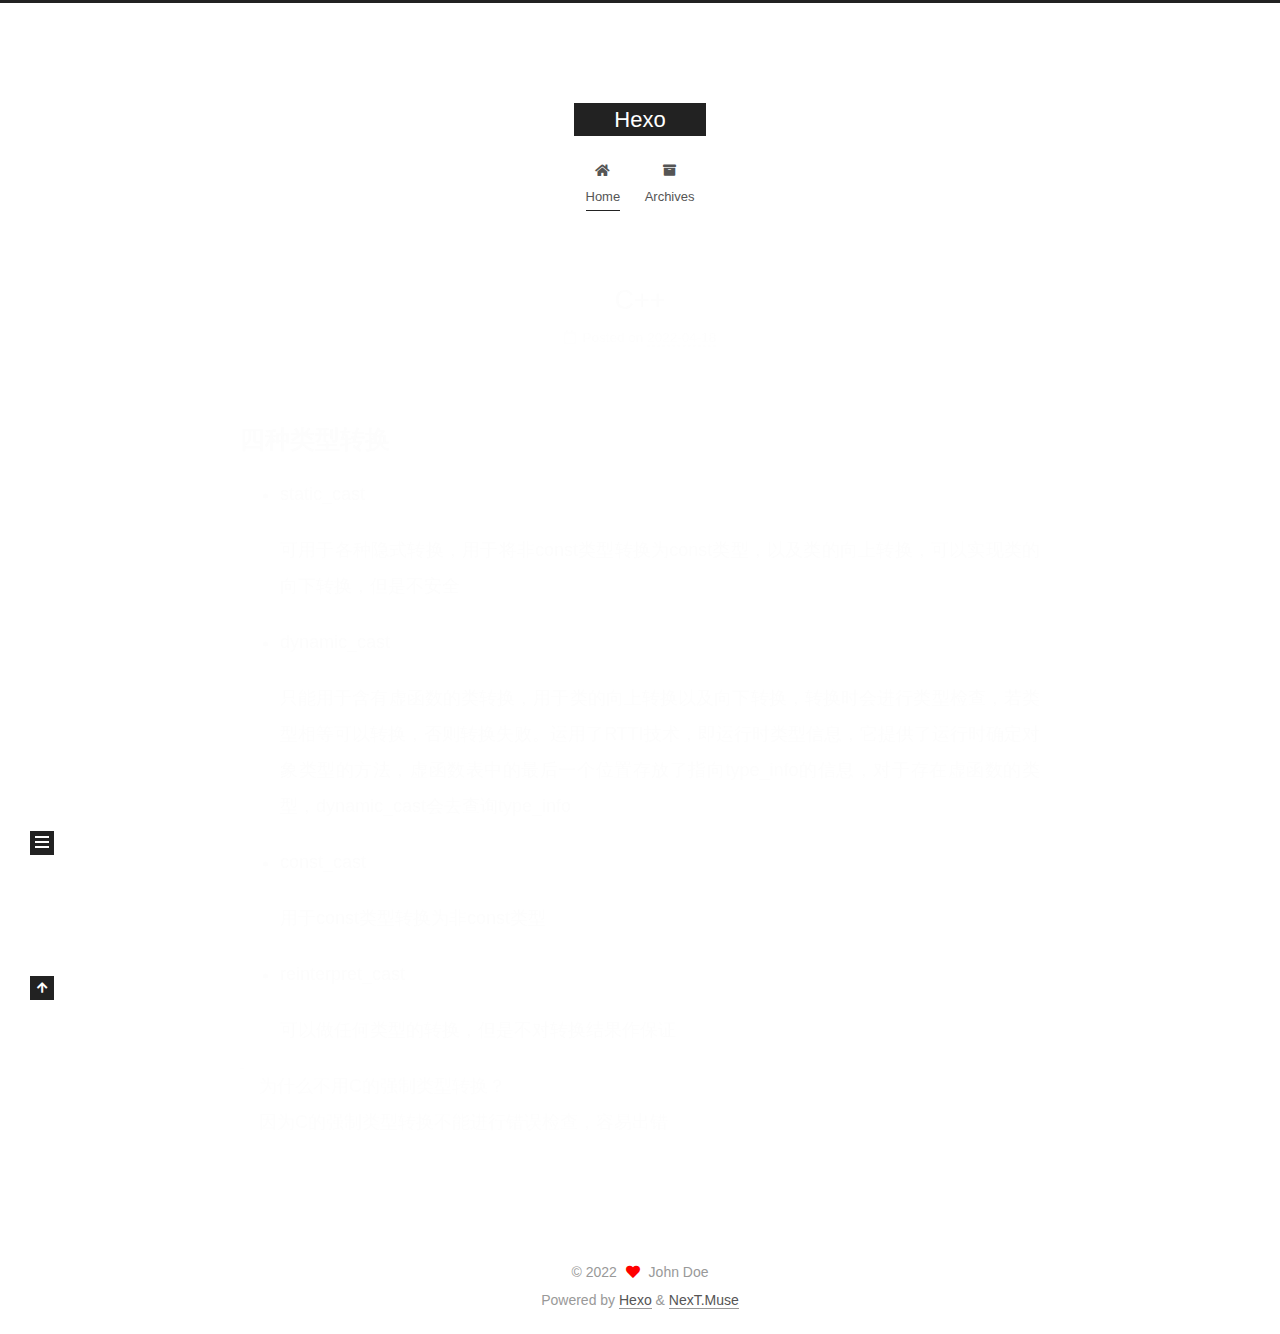
<file: index.html>
<!DOCTYPE html>
<html lang="en">
<head>
  <meta charset="UTF-8">
<meta name="viewport" content="width=device-width, initial-scale=1, maximum-scale=2">
<meta name="theme-color" content="#222">
<meta name="generator" content="Hexo 6.1.0">
  <link rel="apple-touch-icon" sizes="180x180" href="/images/apple-touch-icon-next.png">
  <link rel="icon" type="image/png" sizes="32x32" href="/images/favicon-32x32-next.png">
  <link rel="icon" type="image/png" sizes="16x16" href="/images/favicon-16x16-next.png">
  <link rel="mask-icon" href="/images/logo.svg" color="#222">

<link rel="stylesheet" href="/css/main.css">


<link rel="stylesheet" href="/lib/font-awesome/css/all.min.css">

<script id="hexo-configurations">
    var NexT = window.NexT || {};
    var CONFIG = {"hostname":"example.com","root":"/","scheme":"Muse","version":"7.8.0","exturl":false,"sidebar":{"position":"left","display":"post","padding":18,"offset":12,"onmobile":false},"copycode":{"enable":false,"show_result":false,"style":null},"back2top":{"enable":true,"sidebar":false,"scrollpercent":false},"bookmark":{"enable":false,"color":"#222","save":"auto"},"fancybox":false,"mediumzoom":false,"lazyload":false,"pangu":false,"comments":{"style":"tabs","active":null,"storage":true,"lazyload":false,"nav":null},"algolia":{"hits":{"per_page":10},"labels":{"input_placeholder":"Search for Posts","hits_empty":"We didn't find any results for the search: ${query}","hits_stats":"${hits} results found in ${time} ms"}},"localsearch":{"enable":false,"trigger":"auto","top_n_per_article":1,"unescape":false,"preload":false},"motion":{"enable":true,"async":false,"transition":{"post_block":"fadeIn","post_header":"slideDownIn","post_body":"slideDownIn","coll_header":"slideLeftIn","sidebar":"slideUpIn"}}};
  </script>

  <meta property="og:type" content="website">
<meta property="og:title" content="Hexo">
<meta property="og:url" content="http://example.com/index.html">
<meta property="og:site_name" content="Hexo">
<meta property="og:locale" content="en_US">
<meta property="article:author" content="John Doe">
<meta name="twitter:card" content="summary">

<link rel="canonical" href="http://example.com/">


<script id="page-configurations">
  // https://hexo.io/docs/variables.html
  CONFIG.page = {
    sidebar: "",
    isHome : true,
    isPost : false,
    lang   : 'en'
  };
</script>

  <title>Hexo</title>
  






  <noscript>
  <style>
  .use-motion .brand,
  .use-motion .menu-item,
  .sidebar-inner,
  .use-motion .post-block,
  .use-motion .pagination,
  .use-motion .comments,
  .use-motion .post-header,
  .use-motion .post-body,
  .use-motion .collection-header { opacity: initial; }

  .use-motion .site-title,
  .use-motion .site-subtitle {
    opacity: initial;
    top: initial;
  }

  .use-motion .logo-line-before i { left: initial; }
  .use-motion .logo-line-after i { right: initial; }
  </style>
</noscript>

</head>

<body itemscope itemtype="http://schema.org/WebPage">
  <div class="container use-motion">
    <div class="headband"></div>

    <header class="header" itemscope itemtype="http://schema.org/WPHeader">
      <div class="header-inner"><div class="site-brand-container">
  <div class="site-nav-toggle">
    <div class="toggle" aria-label="Toggle navigation bar">
      <span class="toggle-line toggle-line-first"></span>
      <span class="toggle-line toggle-line-middle"></span>
      <span class="toggle-line toggle-line-last"></span>
    </div>
  </div>

  <div class="site-meta">

    <a href="/" class="brand" rel="start">
      <span class="logo-line-before"><i></i></span>
      <h1 class="site-title">Hexo</h1>
      <span class="logo-line-after"><i></i></span>
    </a>
  </div>

  <div class="site-nav-right">
    <div class="toggle popup-trigger">
    </div>
  </div>
</div>




<nav class="site-nav">
  <ul id="menu" class="main-menu menu">
        <li class="menu-item menu-item-home">

    <a href="/" rel="section"><i class="fa fa-home fa-fw"></i>Home</a>

  </li>
        <li class="menu-item menu-item-archives">

    <a href="/archives/" rel="section"><i class="fa fa-archive fa-fw"></i>Archives</a>

  </li>
  </ul>
</nav>




</div>
    </header>

    
  <div class="back-to-top">
    <i class="fa fa-arrow-up"></i>
    <span>0%</span>
  </div>


    <main class="main">
      <div class="main-inner">
        <div class="content-wrap">
          

          <div class="content index posts-expand">
            
      
  
  
  <article itemscope itemtype="http://schema.org/Article" class="post-block" lang="en">
    <link itemprop="mainEntityOfPage" href="http://example.com/2022/04/18/Cpp/">

    <span hidden itemprop="author" itemscope itemtype="http://schema.org/Person">
      <meta itemprop="image" content="/images/avatar.gif">
      <meta itemprop="name" content="John Doe">
      <meta itemprop="description" content="">
    </span>

    <span hidden itemprop="publisher" itemscope itemtype="http://schema.org/Organization">
      <meta itemprop="name" content="Hexo">
    </span>
      <header class="post-header">
        <h2 class="post-title" itemprop="name headline">
          
            <a href="/2022/04/18/Cpp/" class="post-title-link" itemprop="url">C++</a>
        </h2>

        <div class="post-meta">
            <span class="post-meta-item">
              <span class="post-meta-item-icon">
                <i class="far fa-calendar"></i>
              </span>
              <span class="post-meta-item-text">Posted on</span>
              

              <time title="Created: 2022-04-18 11:25:22 / Modified: 11:53:50" itemprop="dateCreated datePublished" datetime="2022-04-18T11:25:22+08:00">2022-04-18</time>
            </span>

          

        </div>
      </header>

    
    
    
    <div class="post-body" itemprop="articleBody">

      
          <h2 id="四种类型转换"><a href="#四种类型转换" class="headerlink" title="四种类型转换"></a>四种类型转换</h2><ul>
<li><p>static_cast</p>
<p>  可用于各种隐式转换，用于将非const类型转换为const类型，以及类的向上转换，可以实现类的向下转换，但是不安全</p>
</li>
<li><p>dynamic_cast</p>
<p>  只能用于含有虚函数的类转换，用于类的向上转换以及向下转换，转换时会进行类型检查，若类型相等可以转换，否则转换失败。运用了RTTI技术，即运行时类型信息，它提供了运行时确定对象类型的方法，虚函数表中的最后一个位置存放了指向type_info的信息，对于存在虚函数的类型，dynamic_cast会去查询type_info</p>
</li>
<li><p>const_cast</p>
<p>  用于const类型转换为非const类型</p>
</li>
<li><p>reinterpret_cast</p>
<p>  可以做任何类型的转换，但是不对转换结果作保证</p>
</li>
</ul>
<blockquote>
<p>为什么不用C的强制类型转换？<br>因为C的强制类型转换不能进行错误检查，容易出错</p>
</blockquote>

      
    </div>

    
    
    
      <footer class="post-footer">
        <div class="post-eof"></div>
      </footer>
  </article>
  
  
  


  



          </div>
          

<script>
  window.addEventListener('tabs:register', () => {
    let { activeClass } = CONFIG.comments;
    if (CONFIG.comments.storage) {
      activeClass = localStorage.getItem('comments_active') || activeClass;
    }
    if (activeClass) {
      let activeTab = document.querySelector(`a[href="#comment-${activeClass}"]`);
      if (activeTab) {
        activeTab.click();
      }
    }
  });
  if (CONFIG.comments.storage) {
    window.addEventListener('tabs:click', event => {
      if (!event.target.matches('.tabs-comment .tab-content .tab-pane')) return;
      let commentClass = event.target.classList[1];
      localStorage.setItem('comments_active', commentClass);
    });
  }
</script>

        </div>
          
  
  <div class="toggle sidebar-toggle">
    <span class="toggle-line toggle-line-first"></span>
    <span class="toggle-line toggle-line-middle"></span>
    <span class="toggle-line toggle-line-last"></span>
  </div>

  <aside class="sidebar">
    <div class="sidebar-inner">

      <ul class="sidebar-nav motion-element">
        <li class="sidebar-nav-toc">
          Table of Contents
        </li>
        <li class="sidebar-nav-overview">
          Overview
        </li>
      </ul>

      <!--noindex-->
      <div class="post-toc-wrap sidebar-panel">
      </div>
      <!--/noindex-->

      <div class="site-overview-wrap sidebar-panel">
        <div class="site-author motion-element" itemprop="author" itemscope itemtype="http://schema.org/Person">
  <p class="site-author-name" itemprop="name">John Doe</p>
  <div class="site-description" itemprop="description"></div>
</div>
<div class="site-state-wrap motion-element">
  <nav class="site-state">
      <div class="site-state-item site-state-posts">
          <a href="/archives/">
        
          <span class="site-state-item-count">1</span>
          <span class="site-state-item-name">posts</span>
        </a>
      </div>
  </nav>
</div>



      </div>

    </div>
  </aside>
  <div id="sidebar-dimmer"></div>


      </div>
    </main>

    <footer class="footer">
      <div class="footer-inner">
        

        

<div class="copyright">
  
  &copy; 
  <span itemprop="copyrightYear">2022</span>
  <span class="with-love">
    <i class="fa fa-heart"></i>
  </span>
  <span class="author" itemprop="copyrightHolder">John Doe</span>
</div>
  <div class="powered-by">Powered by <a href="https://hexo.io/" class="theme-link" rel="noopener" target="_blank">Hexo</a> & <a href="https://muse.theme-next.org/" class="theme-link" rel="noopener" target="_blank">NexT.Muse</a>
  </div>

        








      </div>
    </footer>
  </div>

  
  <script src="/lib/anime.min.js"></script>
  <script src="/lib/velocity/velocity.min.js"></script>
  <script src="/lib/velocity/velocity.ui.min.js"></script>

<script src="/js/utils.js"></script>

<script src="/js/motion.js"></script>


<script src="/js/schemes/muse.js"></script>


<script src="/js/next-boot.js"></script>




  















  

  

</body>
</html>
</file>
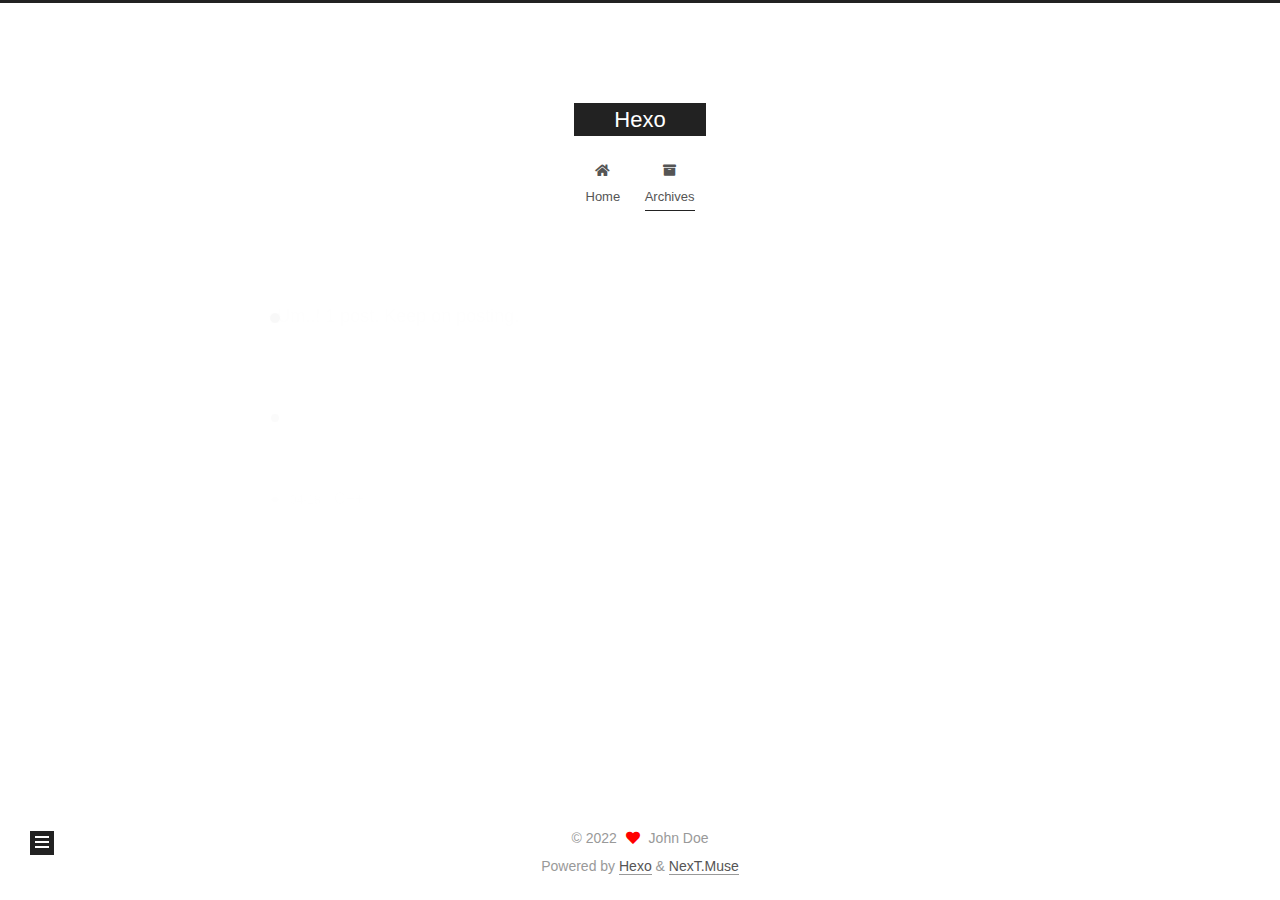
<file: archives/index.html>
<!DOCTYPE html>
<html lang="en">
<head>
  <meta charset="UTF-8">
<meta name="viewport" content="width=device-width, initial-scale=1, maximum-scale=2">
<meta name="theme-color" content="#222">
<meta name="generator" content="Hexo 6.1.0">
  <link rel="apple-touch-icon" sizes="180x180" href="/images/apple-touch-icon-next.png">
  <link rel="icon" type="image/png" sizes="32x32" href="/images/favicon-32x32-next.png">
  <link rel="icon" type="image/png" sizes="16x16" href="/images/favicon-16x16-next.png">
  <link rel="mask-icon" href="/images/logo.svg" color="#222">

<link rel="stylesheet" href="/css/main.css">


<link rel="stylesheet" href="/lib/font-awesome/css/all.min.css">

<script id="hexo-configurations">
    var NexT = window.NexT || {};
    var CONFIG = {"hostname":"example.com","root":"/","scheme":"Muse","version":"7.8.0","exturl":false,"sidebar":{"position":"left","display":"post","padding":18,"offset":12,"onmobile":false},"copycode":{"enable":false,"show_result":false,"style":null},"back2top":{"enable":true,"sidebar":false,"scrollpercent":false},"bookmark":{"enable":false,"color":"#222","save":"auto"},"fancybox":false,"mediumzoom":false,"lazyload":false,"pangu":false,"comments":{"style":"tabs","active":null,"storage":true,"lazyload":false,"nav":null},"algolia":{"hits":{"per_page":10},"labels":{"input_placeholder":"Search for Posts","hits_empty":"We didn't find any results for the search: ${query}","hits_stats":"${hits} results found in ${time} ms"}},"localsearch":{"enable":false,"trigger":"auto","top_n_per_article":1,"unescape":false,"preload":false},"motion":{"enable":true,"async":false,"transition":{"post_block":"fadeIn","post_header":"slideDownIn","post_body":"slideDownIn","coll_header":"slideLeftIn","sidebar":"slideUpIn"}}};
  </script>

  <meta property="og:type" content="website">
<meta property="og:title" content="Hexo">
<meta property="og:url" content="http://example.com/archives/index.html">
<meta property="og:site_name" content="Hexo">
<meta property="og:locale" content="en_US">
<meta property="article:author" content="John Doe">
<meta name="twitter:card" content="summary">

<link rel="canonical" href="http://example.com/archives/">


<script id="page-configurations">
  // https://hexo.io/docs/variables.html
  CONFIG.page = {
    sidebar: "",
    isHome : false,
    isPost : false,
    lang   : 'en'
  };
</script>

  <title>Archive | Hexo</title>
  






  <noscript>
  <style>
  .use-motion .brand,
  .use-motion .menu-item,
  .sidebar-inner,
  .use-motion .post-block,
  .use-motion .pagination,
  .use-motion .comments,
  .use-motion .post-header,
  .use-motion .post-body,
  .use-motion .collection-header { opacity: initial; }

  .use-motion .site-title,
  .use-motion .site-subtitle {
    opacity: initial;
    top: initial;
  }

  .use-motion .logo-line-before i { left: initial; }
  .use-motion .logo-line-after i { right: initial; }
  </style>
</noscript>

</head>

<body itemscope itemtype="http://schema.org/WebPage">
  <div class="container use-motion">
    <div class="headband"></div>

    <header class="header" itemscope itemtype="http://schema.org/WPHeader">
      <div class="header-inner"><div class="site-brand-container">
  <div class="site-nav-toggle">
    <div class="toggle" aria-label="Toggle navigation bar">
      <span class="toggle-line toggle-line-first"></span>
      <span class="toggle-line toggle-line-middle"></span>
      <span class="toggle-line toggle-line-last"></span>
    </div>
  </div>

  <div class="site-meta">

    <a href="/" class="brand" rel="start">
      <span class="logo-line-before"><i></i></span>
      <h1 class="site-title">Hexo</h1>
      <span class="logo-line-after"><i></i></span>
    </a>
  </div>

  <div class="site-nav-right">
    <div class="toggle popup-trigger">
    </div>
  </div>
</div>




<nav class="site-nav">
  <ul id="menu" class="main-menu menu">
        <li class="menu-item menu-item-home">

    <a href="/" rel="section"><i class="fa fa-home fa-fw"></i>Home</a>

  </li>
        <li class="menu-item menu-item-archives">

    <a href="/archives/" rel="section"><i class="fa fa-archive fa-fw"></i>Archives</a>

  </li>
  </ul>
</nav>




</div>
    </header>

    
  <div class="back-to-top">
    <i class="fa fa-arrow-up"></i>
    <span>0%</span>
  </div>


    <main class="main">
      <div class="main-inner">
        <div class="content-wrap">
          

          <div class="content archive">
            

  
  
  
  <div class="post-block">
    <div class="posts-collapse">
      <div class="collection-title">
        <span class="collection-header">Um..! 1 post. Keep on posting.</span>
      </div>

      
    <div class="collection-year">
      <span class="collection-header">2022</span>
    </div>

  <article itemscope itemtype="http://schema.org/Article">
    <header class="post-header">

      <div class="post-meta">
        <time itemprop="dateCreated"
              datetime="2022-04-18T11:25:22+08:00"
              content="2022-04-18">
          04-18
        </time>
      </div>

      <div class="post-title">
          <a class="post-title-link" href="/2022/04/18/Cpp/" itemprop="url">
            <span itemprop="name">C++</span>
          </a>
      </div>

    </header>
  </article>


    </div>
  </div>
  
  
  

  



          </div>
          

<script>
  window.addEventListener('tabs:register', () => {
    let { activeClass } = CONFIG.comments;
    if (CONFIG.comments.storage) {
      activeClass = localStorage.getItem('comments_active') || activeClass;
    }
    if (activeClass) {
      let activeTab = document.querySelector(`a[href="#comment-${activeClass}"]`);
      if (activeTab) {
        activeTab.click();
      }
    }
  });
  if (CONFIG.comments.storage) {
    window.addEventListener('tabs:click', event => {
      if (!event.target.matches('.tabs-comment .tab-content .tab-pane')) return;
      let commentClass = event.target.classList[1];
      localStorage.setItem('comments_active', commentClass);
    });
  }
</script>

        </div>
          
  
  <div class="toggle sidebar-toggle">
    <span class="toggle-line toggle-line-first"></span>
    <span class="toggle-line toggle-line-middle"></span>
    <span class="toggle-line toggle-line-last"></span>
  </div>

  <aside class="sidebar">
    <div class="sidebar-inner">

      <ul class="sidebar-nav motion-element">
        <li class="sidebar-nav-toc">
          Table of Contents
        </li>
        <li class="sidebar-nav-overview">
          Overview
        </li>
      </ul>

      <!--noindex-->
      <div class="post-toc-wrap sidebar-panel">
      </div>
      <!--/noindex-->

      <div class="site-overview-wrap sidebar-panel">
        <div class="site-author motion-element" itemprop="author" itemscope itemtype="http://schema.org/Person">
  <p class="site-author-name" itemprop="name">John Doe</p>
  <div class="site-description" itemprop="description"></div>
</div>
<div class="site-state-wrap motion-element">
  <nav class="site-state">
      <div class="site-state-item site-state-posts">
          <a href="/archives/">
        
          <span class="site-state-item-count">1</span>
          <span class="site-state-item-name">posts</span>
        </a>
      </div>
  </nav>
</div>



      </div>

    </div>
  </aside>
  <div id="sidebar-dimmer"></div>


      </div>
    </main>

    <footer class="footer">
      <div class="footer-inner">
        

        

<div class="copyright">
  
  &copy; 
  <span itemprop="copyrightYear">2022</span>
  <span class="with-love">
    <i class="fa fa-heart"></i>
  </span>
  <span class="author" itemprop="copyrightHolder">John Doe</span>
</div>
  <div class="powered-by">Powered by <a href="https://hexo.io/" class="theme-link" rel="noopener" target="_blank">Hexo</a> & <a href="https://muse.theme-next.org/" class="theme-link" rel="noopener" target="_blank">NexT.Muse</a>
  </div>

        








      </div>
    </footer>
  </div>

  
  <script src="/lib/anime.min.js"></script>
  <script src="/lib/velocity/velocity.min.js"></script>
  <script src="/lib/velocity/velocity.ui.min.js"></script>

<script src="/js/utils.js"></script>

<script src="/js/motion.js"></script>


<script src="/js/schemes/muse.js"></script>


<script src="/js/next-boot.js"></script>




  















  

  

</body>
</html>
</file>
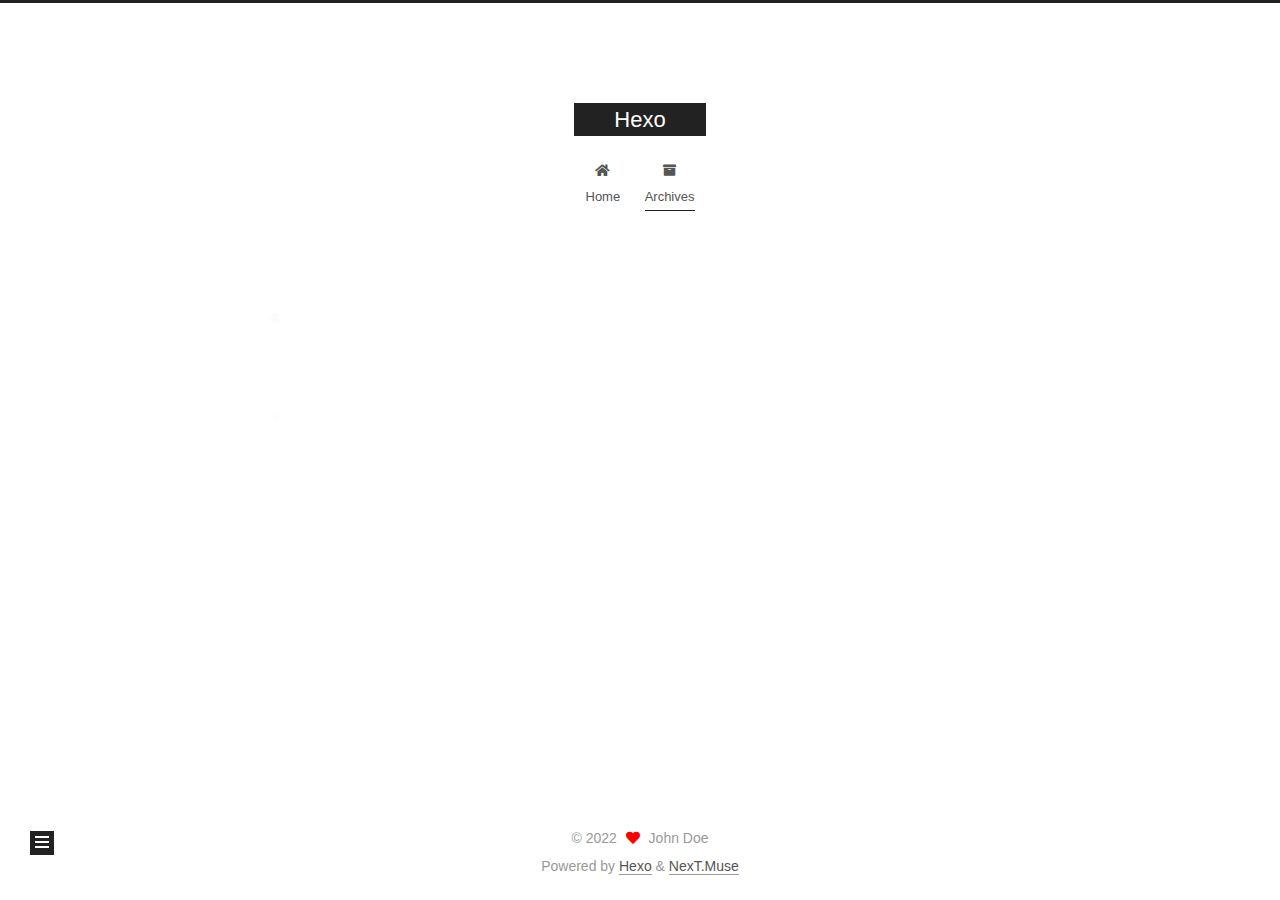
<file: archives/2022/index.html>
<!DOCTYPE html>
<html lang="en">
<head>
  <meta charset="UTF-8">
<meta name="viewport" content="width=device-width, initial-scale=1, maximum-scale=2">
<meta name="theme-color" content="#222">
<meta name="generator" content="Hexo 6.1.0">
  <link rel="apple-touch-icon" sizes="180x180" href="/images/apple-touch-icon-next.png">
  <link rel="icon" type="image/png" sizes="32x32" href="/images/favicon-32x32-next.png">
  <link rel="icon" type="image/png" sizes="16x16" href="/images/favicon-16x16-next.png">
  <link rel="mask-icon" href="/images/logo.svg" color="#222">

<link rel="stylesheet" href="/css/main.css">


<link rel="stylesheet" href="/lib/font-awesome/css/all.min.css">

<script id="hexo-configurations">
    var NexT = window.NexT || {};
    var CONFIG = {"hostname":"example.com","root":"/","scheme":"Muse","version":"7.8.0","exturl":false,"sidebar":{"position":"left","display":"post","padding":18,"offset":12,"onmobile":false},"copycode":{"enable":false,"show_result":false,"style":null},"back2top":{"enable":true,"sidebar":false,"scrollpercent":false},"bookmark":{"enable":false,"color":"#222","save":"auto"},"fancybox":false,"mediumzoom":false,"lazyload":false,"pangu":false,"comments":{"style":"tabs","active":null,"storage":true,"lazyload":false,"nav":null},"algolia":{"hits":{"per_page":10},"labels":{"input_placeholder":"Search for Posts","hits_empty":"We didn't find any results for the search: ${query}","hits_stats":"${hits} results found in ${time} ms"}},"localsearch":{"enable":false,"trigger":"auto","top_n_per_article":1,"unescape":false,"preload":false},"motion":{"enable":true,"async":false,"transition":{"post_block":"fadeIn","post_header":"slideDownIn","post_body":"slideDownIn","coll_header":"slideLeftIn","sidebar":"slideUpIn"}}};
  </script>

  <meta property="og:type" content="website">
<meta property="og:title" content="Hexo">
<meta property="og:url" content="http://example.com/archives/2022/index.html">
<meta property="og:site_name" content="Hexo">
<meta property="og:locale" content="en_US">
<meta property="article:author" content="John Doe">
<meta name="twitter:card" content="summary">

<link rel="canonical" href="http://example.com/archives/2022/">


<script id="page-configurations">
  // https://hexo.io/docs/variables.html
  CONFIG.page = {
    sidebar: "",
    isHome : false,
    isPost : false,
    lang   : 'en'
  };
</script>

  <title>Archive | Hexo</title>
  






  <noscript>
  <style>
  .use-motion .brand,
  .use-motion .menu-item,
  .sidebar-inner,
  .use-motion .post-block,
  .use-motion .pagination,
  .use-motion .comments,
  .use-motion .post-header,
  .use-motion .post-body,
  .use-motion .collection-header { opacity: initial; }

  .use-motion .site-title,
  .use-motion .site-subtitle {
    opacity: initial;
    top: initial;
  }

  .use-motion .logo-line-before i { left: initial; }
  .use-motion .logo-line-after i { right: initial; }
  </style>
</noscript>

</head>

<body itemscope itemtype="http://schema.org/WebPage">
  <div class="container use-motion">
    <div class="headband"></div>

    <header class="header" itemscope itemtype="http://schema.org/WPHeader">
      <div class="header-inner"><div class="site-brand-container">
  <div class="site-nav-toggle">
    <div class="toggle" aria-label="Toggle navigation bar">
      <span class="toggle-line toggle-line-first"></span>
      <span class="toggle-line toggle-line-middle"></span>
      <span class="toggle-line toggle-line-last"></span>
    </div>
  </div>

  <div class="site-meta">

    <a href="/" class="brand" rel="start">
      <span class="logo-line-before"><i></i></span>
      <h1 class="site-title">Hexo</h1>
      <span class="logo-line-after"><i></i></span>
    </a>
  </div>

  <div class="site-nav-right">
    <div class="toggle popup-trigger">
    </div>
  </div>
</div>




<nav class="site-nav">
  <ul id="menu" class="main-menu menu">
        <li class="menu-item menu-item-home">

    <a href="/" rel="section"><i class="fa fa-home fa-fw"></i>Home</a>

  </li>
        <li class="menu-item menu-item-archives">

    <a href="/archives/" rel="section"><i class="fa fa-archive fa-fw"></i>Archives</a>

  </li>
  </ul>
</nav>




</div>
    </header>

    
  <div class="back-to-top">
    <i class="fa fa-arrow-up"></i>
    <span>0%</span>
  </div>


    <main class="main">
      <div class="main-inner">
        <div class="content-wrap">
          

          <div class="content archive">
            

  
  
  
  <div class="post-block">
    <div class="posts-collapse">
      <div class="collection-title">
        <span class="collection-header">Um..! 1 post. Keep on posting.</span>
      </div>

      
    <div class="collection-year">
      <span class="collection-header">2022</span>
    </div>

  <article itemscope itemtype="http://schema.org/Article">
    <header class="post-header">

      <div class="post-meta">
        <time itemprop="dateCreated"
              datetime="2022-04-18T11:25:22+08:00"
              content="2022-04-18">
          04-18
        </time>
      </div>

      <div class="post-title">
          <a class="post-title-link" href="/2022/04/18/Cpp/" itemprop="url">
            <span itemprop="name">C++</span>
          </a>
      </div>

    </header>
  </article>


    </div>
  </div>
  
  
  

  



          </div>
          

<script>
  window.addEventListener('tabs:register', () => {
    let { activeClass } = CONFIG.comments;
    if (CONFIG.comments.storage) {
      activeClass = localStorage.getItem('comments_active') || activeClass;
    }
    if (activeClass) {
      let activeTab = document.querySelector(`a[href="#comment-${activeClass}"]`);
      if (activeTab) {
        activeTab.click();
      }
    }
  });
  if (CONFIG.comments.storage) {
    window.addEventListener('tabs:click', event => {
      if (!event.target.matches('.tabs-comment .tab-content .tab-pane')) return;
      let commentClass = event.target.classList[1];
      localStorage.setItem('comments_active', commentClass);
    });
  }
</script>

        </div>
          
  
  <div class="toggle sidebar-toggle">
    <span class="toggle-line toggle-line-first"></span>
    <span class="toggle-line toggle-line-middle"></span>
    <span class="toggle-line toggle-line-last"></span>
  </div>

  <aside class="sidebar">
    <div class="sidebar-inner">

      <ul class="sidebar-nav motion-element">
        <li class="sidebar-nav-toc">
          Table of Contents
        </li>
        <li class="sidebar-nav-overview">
          Overview
        </li>
      </ul>

      <!--noindex-->
      <div class="post-toc-wrap sidebar-panel">
      </div>
      <!--/noindex-->

      <div class="site-overview-wrap sidebar-panel">
        <div class="site-author motion-element" itemprop="author" itemscope itemtype="http://schema.org/Person">
  <p class="site-author-name" itemprop="name">John Doe</p>
  <div class="site-description" itemprop="description"></div>
</div>
<div class="site-state-wrap motion-element">
  <nav class="site-state">
      <div class="site-state-item site-state-posts">
          <a href="/archives/">
        
          <span class="site-state-item-count">1</span>
          <span class="site-state-item-name">posts</span>
        </a>
      </div>
  </nav>
</div>



      </div>

    </div>
  </aside>
  <div id="sidebar-dimmer"></div>


      </div>
    </main>

    <footer class="footer">
      <div class="footer-inner">
        

        

<div class="copyright">
  
  &copy; 
  <span itemprop="copyrightYear">2022</span>
  <span class="with-love">
    <i class="fa fa-heart"></i>
  </span>
  <span class="author" itemprop="copyrightHolder">John Doe</span>
</div>
  <div class="powered-by">Powered by <a href="https://hexo.io/" class="theme-link" rel="noopener" target="_blank">Hexo</a> & <a href="https://muse.theme-next.org/" class="theme-link" rel="noopener" target="_blank">NexT.Muse</a>
  </div>

        








      </div>
    </footer>
  </div>

  
  <script src="/lib/anime.min.js"></script>
  <script src="/lib/velocity/velocity.min.js"></script>
  <script src="/lib/velocity/velocity.ui.min.js"></script>

<script src="/js/utils.js"></script>

<script src="/js/motion.js"></script>


<script src="/js/schemes/muse.js"></script>


<script src="/js/next-boot.js"></script>




  















  

  

</body>
</html>
</file>
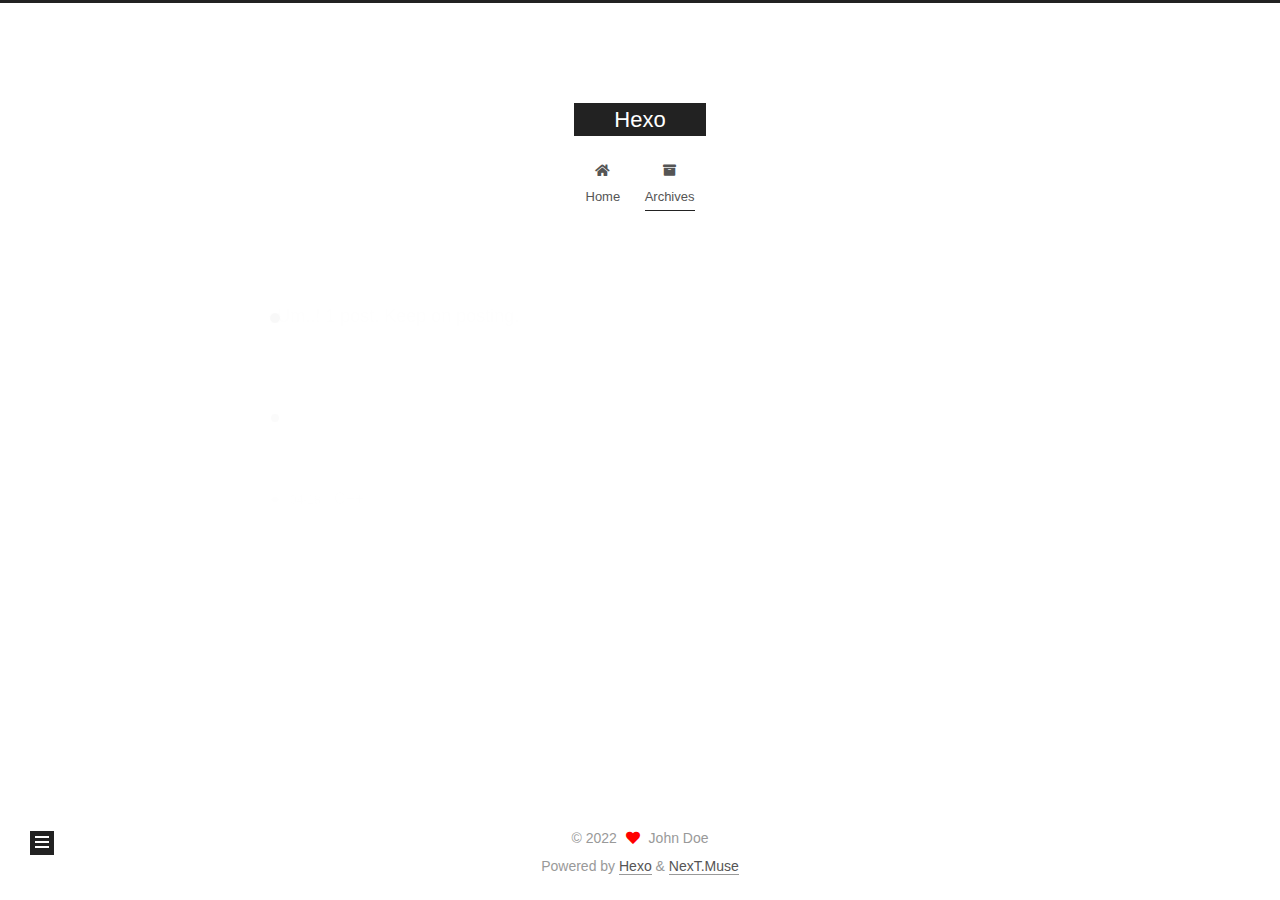
<file: archives/2022/04/index.html>
<!DOCTYPE html>
<html lang="en">
<head>
  <meta charset="UTF-8">
<meta name="viewport" content="width=device-width, initial-scale=1, maximum-scale=2">
<meta name="theme-color" content="#222">
<meta name="generator" content="Hexo 6.1.0">
  <link rel="apple-touch-icon" sizes="180x180" href="/images/apple-touch-icon-next.png">
  <link rel="icon" type="image/png" sizes="32x32" href="/images/favicon-32x32-next.png">
  <link rel="icon" type="image/png" sizes="16x16" href="/images/favicon-16x16-next.png">
  <link rel="mask-icon" href="/images/logo.svg" color="#222">

<link rel="stylesheet" href="/css/main.css">


<link rel="stylesheet" href="/lib/font-awesome/css/all.min.css">

<script id="hexo-configurations">
    var NexT = window.NexT || {};
    var CONFIG = {"hostname":"example.com","root":"/","scheme":"Muse","version":"7.8.0","exturl":false,"sidebar":{"position":"left","display":"post","padding":18,"offset":12,"onmobile":false},"copycode":{"enable":false,"show_result":false,"style":null},"back2top":{"enable":true,"sidebar":false,"scrollpercent":false},"bookmark":{"enable":false,"color":"#222","save":"auto"},"fancybox":false,"mediumzoom":false,"lazyload":false,"pangu":false,"comments":{"style":"tabs","active":null,"storage":true,"lazyload":false,"nav":null},"algolia":{"hits":{"per_page":10},"labels":{"input_placeholder":"Search for Posts","hits_empty":"We didn't find any results for the search: ${query}","hits_stats":"${hits} results found in ${time} ms"}},"localsearch":{"enable":false,"trigger":"auto","top_n_per_article":1,"unescape":false,"preload":false},"motion":{"enable":true,"async":false,"transition":{"post_block":"fadeIn","post_header":"slideDownIn","post_body":"slideDownIn","coll_header":"slideLeftIn","sidebar":"slideUpIn"}}};
  </script>

  <meta property="og:type" content="website">
<meta property="og:title" content="Hexo">
<meta property="og:url" content="http://example.com/archives/2022/04/index.html">
<meta property="og:site_name" content="Hexo">
<meta property="og:locale" content="en_US">
<meta property="article:author" content="John Doe">
<meta name="twitter:card" content="summary">

<link rel="canonical" href="http://example.com/archives/2022/04/">


<script id="page-configurations">
  // https://hexo.io/docs/variables.html
  CONFIG.page = {
    sidebar: "",
    isHome : false,
    isPost : false,
    lang   : 'en'
  };
</script>

  <title>Archive | Hexo</title>
  






  <noscript>
  <style>
  .use-motion .brand,
  .use-motion .menu-item,
  .sidebar-inner,
  .use-motion .post-block,
  .use-motion .pagination,
  .use-motion .comments,
  .use-motion .post-header,
  .use-motion .post-body,
  .use-motion .collection-header { opacity: initial; }

  .use-motion .site-title,
  .use-motion .site-subtitle {
    opacity: initial;
    top: initial;
  }

  .use-motion .logo-line-before i { left: initial; }
  .use-motion .logo-line-after i { right: initial; }
  </style>
</noscript>

</head>

<body itemscope itemtype="http://schema.org/WebPage">
  <div class="container use-motion">
    <div class="headband"></div>

    <header class="header" itemscope itemtype="http://schema.org/WPHeader">
      <div class="header-inner"><div class="site-brand-container">
  <div class="site-nav-toggle">
    <div class="toggle" aria-label="Toggle navigation bar">
      <span class="toggle-line toggle-line-first"></span>
      <span class="toggle-line toggle-line-middle"></span>
      <span class="toggle-line toggle-line-last"></span>
    </div>
  </div>

  <div class="site-meta">

    <a href="/" class="brand" rel="start">
      <span class="logo-line-before"><i></i></span>
      <h1 class="site-title">Hexo</h1>
      <span class="logo-line-after"><i></i></span>
    </a>
  </div>

  <div class="site-nav-right">
    <div class="toggle popup-trigger">
    </div>
  </div>
</div>




<nav class="site-nav">
  <ul id="menu" class="main-menu menu">
        <li class="menu-item menu-item-home">

    <a href="/" rel="section"><i class="fa fa-home fa-fw"></i>Home</a>

  </li>
        <li class="menu-item menu-item-archives">

    <a href="/archives/" rel="section"><i class="fa fa-archive fa-fw"></i>Archives</a>

  </li>
  </ul>
</nav>




</div>
    </header>

    
  <div class="back-to-top">
    <i class="fa fa-arrow-up"></i>
    <span>0%</span>
  </div>


    <main class="main">
      <div class="main-inner">
        <div class="content-wrap">
          

          <div class="content archive">
            

  
  
  
  <div class="post-block">
    <div class="posts-collapse">
      <div class="collection-title">
        <span class="collection-header">Um..! 1 post. Keep on posting.</span>
      </div>

      
    <div class="collection-year">
      <span class="collection-header">2022</span>
    </div>

  <article itemscope itemtype="http://schema.org/Article">
    <header class="post-header">

      <div class="post-meta">
        <time itemprop="dateCreated"
              datetime="2022-04-18T11:25:22+08:00"
              content="2022-04-18">
          04-18
        </time>
      </div>

      <div class="post-title">
          <a class="post-title-link" href="/2022/04/18/Cpp/" itemprop="url">
            <span itemprop="name">C++</span>
          </a>
      </div>

    </header>
  </article>


    </div>
  </div>
  
  
  

  



          </div>
          

<script>
  window.addEventListener('tabs:register', () => {
    let { activeClass } = CONFIG.comments;
    if (CONFIG.comments.storage) {
      activeClass = localStorage.getItem('comments_active') || activeClass;
    }
    if (activeClass) {
      let activeTab = document.querySelector(`a[href="#comment-${activeClass}"]`);
      if (activeTab) {
        activeTab.click();
      }
    }
  });
  if (CONFIG.comments.storage) {
    window.addEventListener('tabs:click', event => {
      if (!event.target.matches('.tabs-comment .tab-content .tab-pane')) return;
      let commentClass = event.target.classList[1];
      localStorage.setItem('comments_active', commentClass);
    });
  }
</script>

        </div>
          
  
  <div class="toggle sidebar-toggle">
    <span class="toggle-line toggle-line-first"></span>
    <span class="toggle-line toggle-line-middle"></span>
    <span class="toggle-line toggle-line-last"></span>
  </div>

  <aside class="sidebar">
    <div class="sidebar-inner">

      <ul class="sidebar-nav motion-element">
        <li class="sidebar-nav-toc">
          Table of Contents
        </li>
        <li class="sidebar-nav-overview">
          Overview
        </li>
      </ul>

      <!--noindex-->
      <div class="post-toc-wrap sidebar-panel">
      </div>
      <!--/noindex-->

      <div class="site-overview-wrap sidebar-panel">
        <div class="site-author motion-element" itemprop="author" itemscope itemtype="http://schema.org/Person">
  <p class="site-author-name" itemprop="name">John Doe</p>
  <div class="site-description" itemprop="description"></div>
</div>
<div class="site-state-wrap motion-element">
  <nav class="site-state">
      <div class="site-state-item site-state-posts">
          <a href="/archives/">
        
          <span class="site-state-item-count">1</span>
          <span class="site-state-item-name">posts</span>
        </a>
      </div>
  </nav>
</div>



      </div>

    </div>
  </aside>
  <div id="sidebar-dimmer"></div>


      </div>
    </main>

    <footer class="footer">
      <div class="footer-inner">
        

        

<div class="copyright">
  
  &copy; 
  <span itemprop="copyrightYear">2022</span>
  <span class="with-love">
    <i class="fa fa-heart"></i>
  </span>
  <span class="author" itemprop="copyrightHolder">John Doe</span>
</div>
  <div class="powered-by">Powered by <a href="https://hexo.io/" class="theme-link" rel="noopener" target="_blank">Hexo</a> & <a href="https://muse.theme-next.org/" class="theme-link" rel="noopener" target="_blank">NexT.Muse</a>
  </div>

        








      </div>
    </footer>
  </div>

  
  <script src="/lib/anime.min.js"></script>
  <script src="/lib/velocity/velocity.min.js"></script>
  <script src="/lib/velocity/velocity.ui.min.js"></script>

<script src="/js/utils.js"></script>

<script src="/js/motion.js"></script>


<script src="/js/schemes/muse.js"></script>


<script src="/js/next-boot.js"></script>




  















  

  

</body>
</html>
</file>
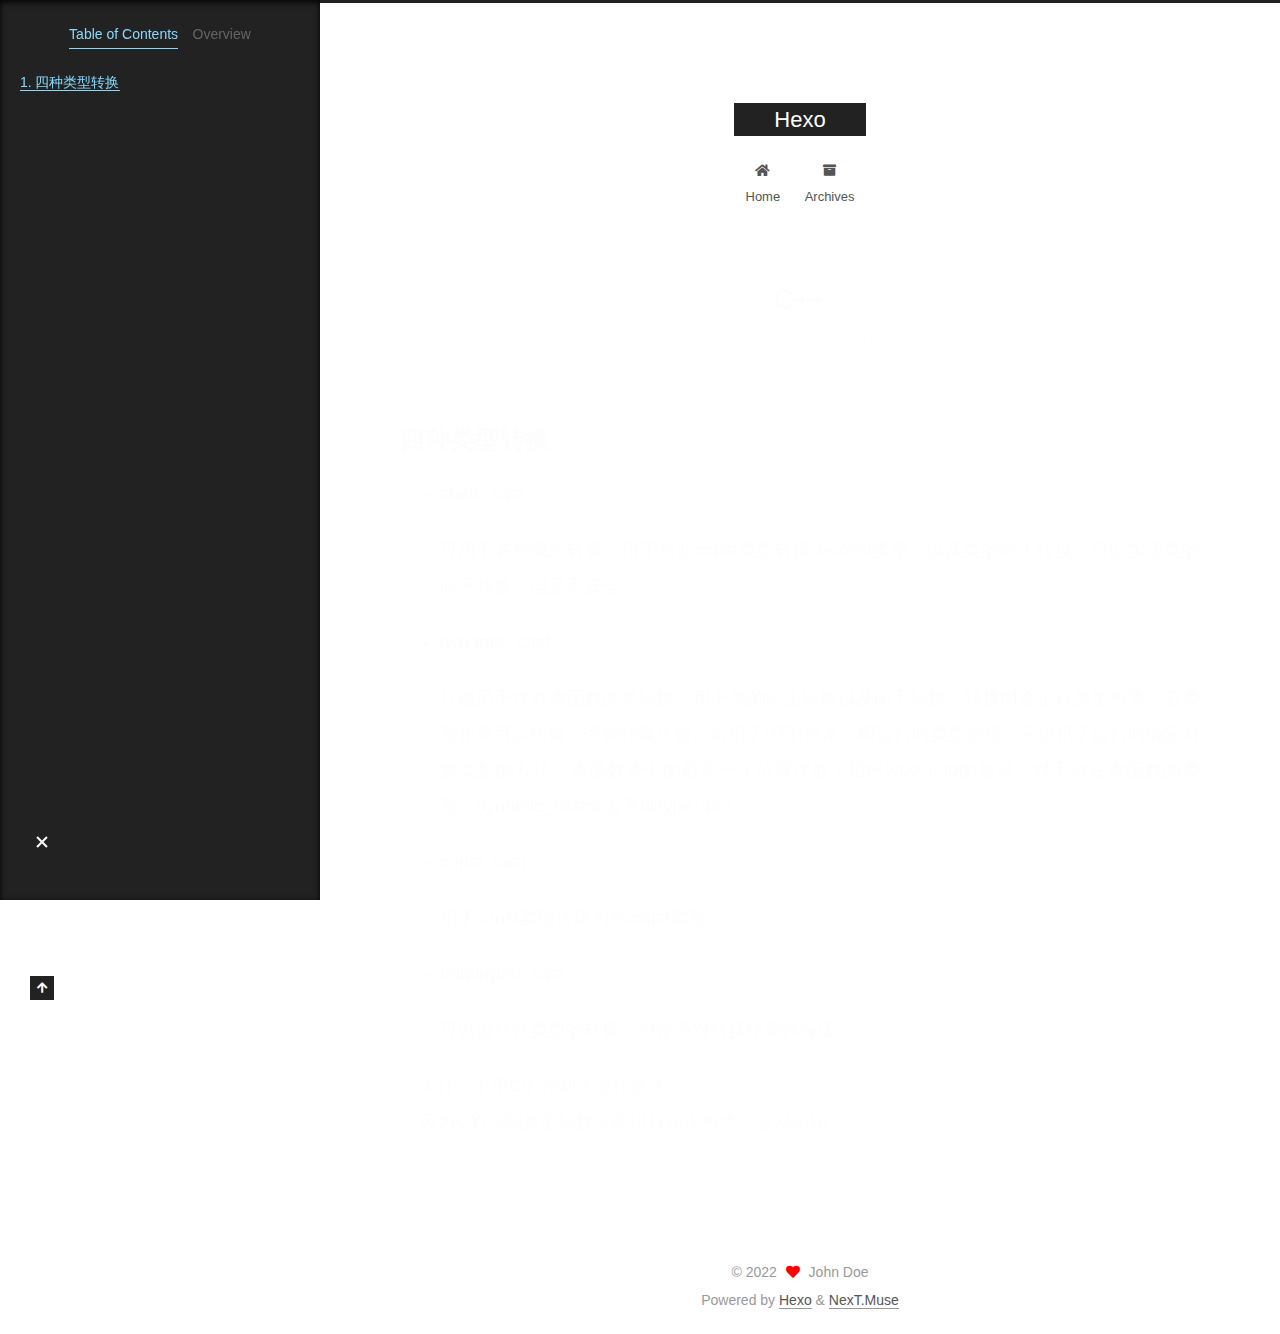
<file: 2022/04/18/Cpp/index.html>
<!DOCTYPE html>
<html lang="en">
<head>
  <meta charset="UTF-8">
<meta name="viewport" content="width=device-width, initial-scale=1, maximum-scale=2">
<meta name="theme-color" content="#222">
<meta name="generator" content="Hexo 6.1.0">
  <link rel="apple-touch-icon" sizes="180x180" href="/images/apple-touch-icon-next.png">
  <link rel="icon" type="image/png" sizes="32x32" href="/images/favicon-32x32-next.png">
  <link rel="icon" type="image/png" sizes="16x16" href="/images/favicon-16x16-next.png">
  <link rel="mask-icon" href="/images/logo.svg" color="#222">

<link rel="stylesheet" href="/css/main.css">


<link rel="stylesheet" href="/lib/font-awesome/css/all.min.css">

<script id="hexo-configurations">
    var NexT = window.NexT || {};
    var CONFIG = {"hostname":"example.com","root":"/","scheme":"Muse","version":"7.8.0","exturl":false,"sidebar":{"position":"left","display":"post","padding":18,"offset":12,"onmobile":false},"copycode":{"enable":false,"show_result":false,"style":null},"back2top":{"enable":true,"sidebar":false,"scrollpercent":false},"bookmark":{"enable":false,"color":"#222","save":"auto"},"fancybox":false,"mediumzoom":false,"lazyload":false,"pangu":false,"comments":{"style":"tabs","active":null,"storage":true,"lazyload":false,"nav":null},"algolia":{"hits":{"per_page":10},"labels":{"input_placeholder":"Search for Posts","hits_empty":"We didn't find any results for the search: ${query}","hits_stats":"${hits} results found in ${time} ms"}},"localsearch":{"enable":false,"trigger":"auto","top_n_per_article":1,"unescape":false,"preload":false},"motion":{"enable":true,"async":false,"transition":{"post_block":"fadeIn","post_header":"slideDownIn","post_body":"slideDownIn","coll_header":"slideLeftIn","sidebar":"slideUpIn"}}};
  </script>

  <meta name="description" content="四种类型转换 static_cast   可用于各种隐式转换，用于将非const类型转换为const类型，以及类的向上转换，可以实现类的向下转换，但是不安全  dynamic_cast   只能用于含有虚函数的类转换，用于类的向上转换以及向下转换，转换时会进行类型检查，若类型相等可以转换，否则转换失败。运用了RTTI技术，即运行时类型信息，它提供了运行时确定对象类型的方法，虚函数表中的最后一个位置">
<meta property="og:type" content="article">
<meta property="og:title" content="C++">
<meta property="og:url" content="http://example.com/2022/04/18/Cpp/index.html">
<meta property="og:site_name" content="Hexo">
<meta property="og:description" content="四种类型转换 static_cast   可用于各种隐式转换，用于将非const类型转换为const类型，以及类的向上转换，可以实现类的向下转换，但是不安全  dynamic_cast   只能用于含有虚函数的类转换，用于类的向上转换以及向下转换，转换时会进行类型检查，若类型相等可以转换，否则转换失败。运用了RTTI技术，即运行时类型信息，它提供了运行时确定对象类型的方法，虚函数表中的最后一个位置">
<meta property="og:locale" content="en_US">
<meta property="article:published_time" content="2022-04-18T03:25:22.000Z">
<meta property="article:modified_time" content="2022-04-18T03:53:50.448Z">
<meta property="article:author" content="John Doe">
<meta name="twitter:card" content="summary">

<link rel="canonical" href="http://example.com/2022/04/18/Cpp/">


<script id="page-configurations">
  // https://hexo.io/docs/variables.html
  CONFIG.page = {
    sidebar: "",
    isHome : false,
    isPost : true,
    lang   : 'en'
  };
</script>

  <title>C++ | Hexo</title>
  






  <noscript>
  <style>
  .use-motion .brand,
  .use-motion .menu-item,
  .sidebar-inner,
  .use-motion .post-block,
  .use-motion .pagination,
  .use-motion .comments,
  .use-motion .post-header,
  .use-motion .post-body,
  .use-motion .collection-header { opacity: initial; }

  .use-motion .site-title,
  .use-motion .site-subtitle {
    opacity: initial;
    top: initial;
  }

  .use-motion .logo-line-before i { left: initial; }
  .use-motion .logo-line-after i { right: initial; }
  </style>
</noscript>

</head>

<body itemscope itemtype="http://schema.org/WebPage">
  <div class="container use-motion">
    <div class="headband"></div>

    <header class="header" itemscope itemtype="http://schema.org/WPHeader">
      <div class="header-inner"><div class="site-brand-container">
  <div class="site-nav-toggle">
    <div class="toggle" aria-label="Toggle navigation bar">
      <span class="toggle-line toggle-line-first"></span>
      <span class="toggle-line toggle-line-middle"></span>
      <span class="toggle-line toggle-line-last"></span>
    </div>
  </div>

  <div class="site-meta">

    <a href="/" class="brand" rel="start">
      <span class="logo-line-before"><i></i></span>
      <h1 class="site-title">Hexo</h1>
      <span class="logo-line-after"><i></i></span>
    </a>
  </div>

  <div class="site-nav-right">
    <div class="toggle popup-trigger">
    </div>
  </div>
</div>




<nav class="site-nav">
  <ul id="menu" class="main-menu menu">
        <li class="menu-item menu-item-home">

    <a href="/" rel="section"><i class="fa fa-home fa-fw"></i>Home</a>

  </li>
        <li class="menu-item menu-item-archives">

    <a href="/archives/" rel="section"><i class="fa fa-archive fa-fw"></i>Archives</a>

  </li>
  </ul>
</nav>




</div>
    </header>

    
  <div class="back-to-top">
    <i class="fa fa-arrow-up"></i>
    <span>0%</span>
  </div>


    <main class="main">
      <div class="main-inner">
        <div class="content-wrap">
          

          <div class="content post posts-expand">
            

    
  
  
  <article itemscope itemtype="http://schema.org/Article" class="post-block" lang="en">
    <link itemprop="mainEntityOfPage" href="http://example.com/2022/04/18/Cpp/">

    <span hidden itemprop="author" itemscope itemtype="http://schema.org/Person">
      <meta itemprop="image" content="/images/avatar.gif">
      <meta itemprop="name" content="John Doe">
      <meta itemprop="description" content="">
    </span>

    <span hidden itemprop="publisher" itemscope itemtype="http://schema.org/Organization">
      <meta itemprop="name" content="Hexo">
    </span>
      <header class="post-header">
        <h1 class="post-title" itemprop="name headline">
          C++
        </h1>

        <div class="post-meta">
            <span class="post-meta-item">
              <span class="post-meta-item-icon">
                <i class="far fa-calendar"></i>
              </span>
              <span class="post-meta-item-text">Posted on</span>
              

              <time title="Created: 2022-04-18 11:25:22 / Modified: 11:53:50" itemprop="dateCreated datePublished" datetime="2022-04-18T11:25:22+08:00">2022-04-18</time>
            </span>

          

        </div>
      </header>

    
    
    
    <div class="post-body" itemprop="articleBody">

      
        <h2 id="四种类型转换"><a href="#四种类型转换" class="headerlink" title="四种类型转换"></a>四种类型转换</h2><ul>
<li><p>static_cast</p>
<p>  可用于各种隐式转换，用于将非const类型转换为const类型，以及类的向上转换，可以实现类的向下转换，但是不安全</p>
</li>
<li><p>dynamic_cast</p>
<p>  只能用于含有虚函数的类转换，用于类的向上转换以及向下转换，转换时会进行类型检查，若类型相等可以转换，否则转换失败。运用了RTTI技术，即运行时类型信息，它提供了运行时确定对象类型的方法，虚函数表中的最后一个位置存放了指向type_info的信息，对于存在虚函数的类型，dynamic_cast会去查询type_info</p>
</li>
<li><p>const_cast</p>
<p>  用于const类型转换为非const类型</p>
</li>
<li><p>reinterpret_cast</p>
<p>  可以做任何类型的转换，但是不对转换结果作保证</p>
</li>
</ul>
<blockquote>
<p>为什么不用C的强制类型转换？<br>因为C的强制类型转换不能进行错误检查，容易出错</p>
</blockquote>

    </div>

    
    
    

      <footer class="post-footer">

        


        
      </footer>
    
  </article>
  
  
  



          </div>
          

<script>
  window.addEventListener('tabs:register', () => {
    let { activeClass } = CONFIG.comments;
    if (CONFIG.comments.storage) {
      activeClass = localStorage.getItem('comments_active') || activeClass;
    }
    if (activeClass) {
      let activeTab = document.querySelector(`a[href="#comment-${activeClass}"]`);
      if (activeTab) {
        activeTab.click();
      }
    }
  });
  if (CONFIG.comments.storage) {
    window.addEventListener('tabs:click', event => {
      if (!event.target.matches('.tabs-comment .tab-content .tab-pane')) return;
      let commentClass = event.target.classList[1];
      localStorage.setItem('comments_active', commentClass);
    });
  }
</script>

        </div>
          
  
  <div class="toggle sidebar-toggle">
    <span class="toggle-line toggle-line-first"></span>
    <span class="toggle-line toggle-line-middle"></span>
    <span class="toggle-line toggle-line-last"></span>
  </div>

  <aside class="sidebar">
    <div class="sidebar-inner">

      <ul class="sidebar-nav motion-element">
        <li class="sidebar-nav-toc">
          Table of Contents
        </li>
        <li class="sidebar-nav-overview">
          Overview
        </li>
      </ul>

      <!--noindex-->
      <div class="post-toc-wrap sidebar-panel">
          <div class="post-toc motion-element"><ol class="nav"><li class="nav-item nav-level-2"><a class="nav-link" href="#%E5%9B%9B%E7%A7%8D%E7%B1%BB%E5%9E%8B%E8%BD%AC%E6%8D%A2"><span class="nav-number">1.</span> <span class="nav-text">四种类型转换</span></a></li></ol></div>
      </div>
      <!--/noindex-->

      <div class="site-overview-wrap sidebar-panel">
        <div class="site-author motion-element" itemprop="author" itemscope itemtype="http://schema.org/Person">
  <p class="site-author-name" itemprop="name">John Doe</p>
  <div class="site-description" itemprop="description"></div>
</div>
<div class="site-state-wrap motion-element">
  <nav class="site-state">
      <div class="site-state-item site-state-posts">
          <a href="/archives/">
        
          <span class="site-state-item-count">1</span>
          <span class="site-state-item-name">posts</span>
        </a>
      </div>
  </nav>
</div>



      </div>

    </div>
  </aside>
  <div id="sidebar-dimmer"></div>


      </div>
    </main>

    <footer class="footer">
      <div class="footer-inner">
        

        

<div class="copyright">
  
  &copy; 
  <span itemprop="copyrightYear">2022</span>
  <span class="with-love">
    <i class="fa fa-heart"></i>
  </span>
  <span class="author" itemprop="copyrightHolder">John Doe</span>
</div>
  <div class="powered-by">Powered by <a href="https://hexo.io/" class="theme-link" rel="noopener" target="_blank">Hexo</a> & <a href="https://muse.theme-next.org/" class="theme-link" rel="noopener" target="_blank">NexT.Muse</a>
  </div>

        








      </div>
    </footer>
  </div>

  
  <script src="/lib/anime.min.js"></script>
  <script src="/lib/velocity/velocity.min.js"></script>
  <script src="/lib/velocity/velocity.ui.min.js"></script>

<script src="/js/utils.js"></script>

<script src="/js/motion.js"></script>


<script src="/js/schemes/muse.js"></script>


<script src="/js/next-boot.js"></script>




  















  

  

</body>
</html>
</file>
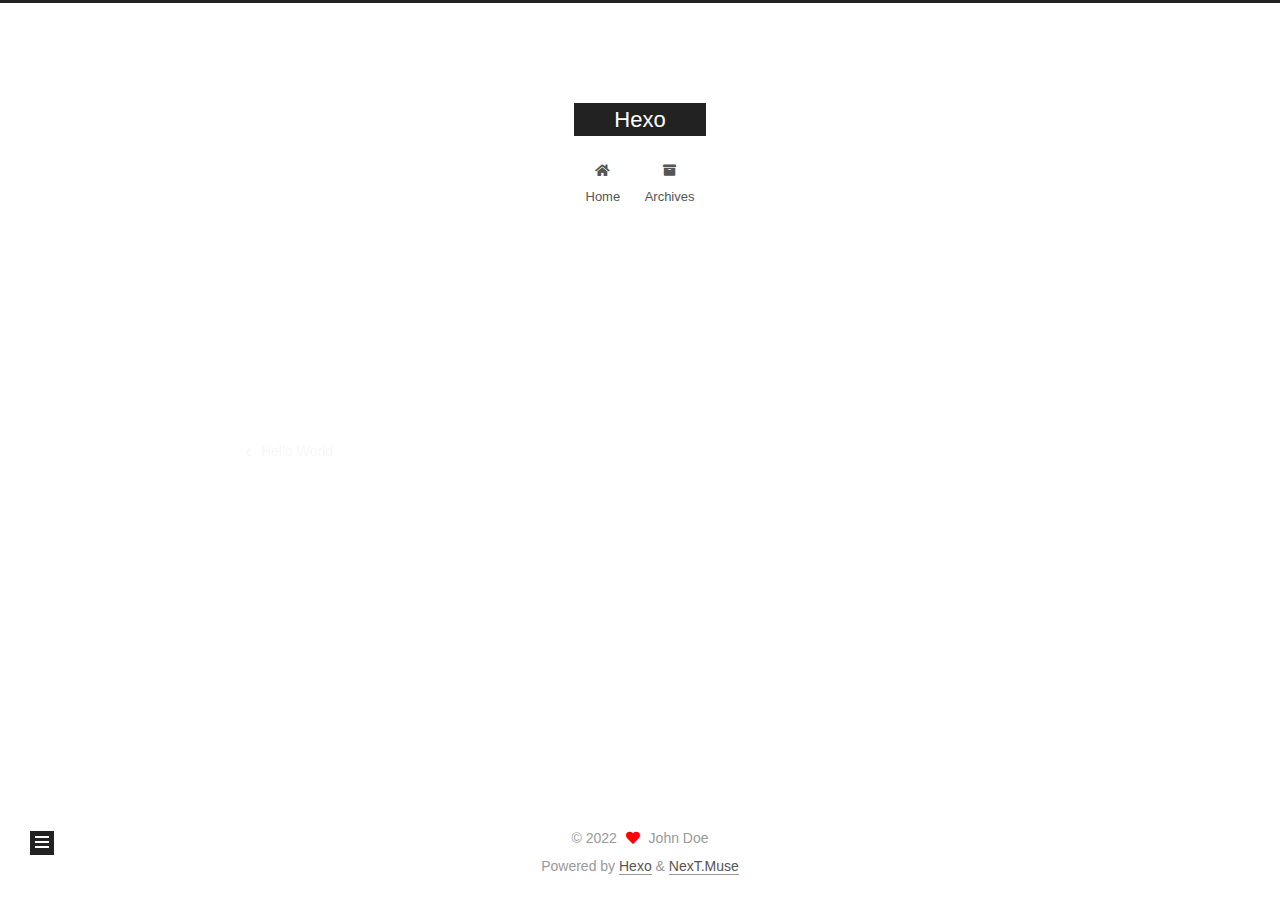
<file: 2022/04/18/test-my-site/index.html>
<!DOCTYPE html>
<html lang="en">
<head>
  <meta charset="UTF-8">
<meta name="viewport" content="width=device-width, initial-scale=1, maximum-scale=2">
<meta name="theme-color" content="#222">
<meta name="generator" content="Hexo 6.1.0">
  <link rel="apple-touch-icon" sizes="180x180" href="/images/apple-touch-icon-next.png">
  <link rel="icon" type="image/png" sizes="32x32" href="/images/favicon-32x32-next.png">
  <link rel="icon" type="image/png" sizes="16x16" href="/images/favicon-16x16-next.png">
  <link rel="mask-icon" href="/images/logo.svg" color="#222">

<link rel="stylesheet" href="/css/main.css">


<link rel="stylesheet" href="/lib/font-awesome/css/all.min.css">

<script id="hexo-configurations">
    var NexT = window.NexT || {};
    var CONFIG = {"hostname":"example.com","root":"/","scheme":"Muse","version":"7.8.0","exturl":false,"sidebar":{"position":"left","display":"post","padding":18,"offset":12,"onmobile":false},"copycode":{"enable":false,"show_result":false,"style":null},"back2top":{"enable":true,"sidebar":false,"scrollpercent":false},"bookmark":{"enable":false,"color":"#222","save":"auto"},"fancybox":false,"mediumzoom":false,"lazyload":false,"pangu":false,"comments":{"style":"tabs","active":null,"storage":true,"lazyload":false,"nav":null},"algolia":{"hits":{"per_page":10},"labels":{"input_placeholder":"Search for Posts","hits_empty":"We didn't find any results for the search: ${query}","hits_stats":"${hits} results found in ${time} ms"}},"localsearch":{"enable":false,"trigger":"auto","top_n_per_article":1,"unescape":false,"preload":false},"motion":{"enable":true,"async":false,"transition":{"post_block":"fadeIn","post_header":"slideDownIn","post_body":"slideDownIn","coll_header":"slideLeftIn","sidebar":"slideUpIn"}}};
  </script>

  <meta property="og:type" content="article">
<meta property="og:title" content="test_my_site">
<meta property="og:url" content="http://example.com/2022/04/18/test-my-site/index.html">
<meta property="og:site_name" content="Hexo">
<meta property="og:locale" content="en_US">
<meta property="article:published_time" content="2022-04-18T02:14:01.000Z">
<meta property="article:modified_time" content="2022-04-18T02:14:01.984Z">
<meta property="article:author" content="John Doe">
<meta name="twitter:card" content="summary">

<link rel="canonical" href="http://example.com/2022/04/18/test-my-site/">


<script id="page-configurations">
  // https://hexo.io/docs/variables.html
  CONFIG.page = {
    sidebar: "",
    isHome : false,
    isPost : true,
    lang   : 'en'
  };
</script>

  <title>test_my_site | Hexo</title>
  






  <noscript>
  <style>
  .use-motion .brand,
  .use-motion .menu-item,
  .sidebar-inner,
  .use-motion .post-block,
  .use-motion .pagination,
  .use-motion .comments,
  .use-motion .post-header,
  .use-motion .post-body,
  .use-motion .collection-header { opacity: initial; }

  .use-motion .site-title,
  .use-motion .site-subtitle {
    opacity: initial;
    top: initial;
  }

  .use-motion .logo-line-before i { left: initial; }
  .use-motion .logo-line-after i { right: initial; }
  </style>
</noscript>

</head>

<body itemscope itemtype="http://schema.org/WebPage">
  <div class="container use-motion">
    <div class="headband"></div>

    <header class="header" itemscope itemtype="http://schema.org/WPHeader">
      <div class="header-inner"><div class="site-brand-container">
  <div class="site-nav-toggle">
    <div class="toggle" aria-label="Toggle navigation bar">
      <span class="toggle-line toggle-line-first"></span>
      <span class="toggle-line toggle-line-middle"></span>
      <span class="toggle-line toggle-line-last"></span>
    </div>
  </div>

  <div class="site-meta">

    <a href="/" class="brand" rel="start">
      <span class="logo-line-before"><i></i></span>
      <h1 class="site-title">Hexo</h1>
      <span class="logo-line-after"><i></i></span>
    </a>
  </div>

  <div class="site-nav-right">
    <div class="toggle popup-trigger">
    </div>
  </div>
</div>




<nav class="site-nav">
  <ul id="menu" class="main-menu menu">
        <li class="menu-item menu-item-home">

    <a href="/" rel="section"><i class="fa fa-home fa-fw"></i>Home</a>

  </li>
        <li class="menu-item menu-item-archives">

    <a href="/archives/" rel="section"><i class="fa fa-archive fa-fw"></i>Archives</a>

  </li>
  </ul>
</nav>




</div>
    </header>

    
  <div class="back-to-top">
    <i class="fa fa-arrow-up"></i>
    <span>0%</span>
  </div>


    <main class="main">
      <div class="main-inner">
        <div class="content-wrap">
          

          <div class="content post posts-expand">
            

    
  
  
  <article itemscope itemtype="http://schema.org/Article" class="post-block" lang="en">
    <link itemprop="mainEntityOfPage" href="http://example.com/2022/04/18/test-my-site/">

    <span hidden itemprop="author" itemscope itemtype="http://schema.org/Person">
      <meta itemprop="image" content="/images/avatar.gif">
      <meta itemprop="name" content="John Doe">
      <meta itemprop="description" content="">
    </span>

    <span hidden itemprop="publisher" itemscope itemtype="http://schema.org/Organization">
      <meta itemprop="name" content="Hexo">
    </span>
      <header class="post-header">
        <h1 class="post-title" itemprop="name headline">
          test_my_site
        </h1>

        <div class="post-meta">
            <span class="post-meta-item">
              <span class="post-meta-item-icon">
                <i class="far fa-calendar"></i>
              </span>
              <span class="post-meta-item-text">Posted on</span>

              <time title="Created: 2022-04-18 10:14:01" itemprop="dateCreated datePublished" datetime="2022-04-18T10:14:01+08:00">2022-04-18</time>
            </span>

          

        </div>
      </header>

    
    
    
    <div class="post-body" itemprop="articleBody">

      
        
    </div>

    
    
    

      <footer class="post-footer">

        


        
    <div class="post-nav">
      <div class="post-nav-item">
    <a href="/2022/04/18/hello-world/" rel="prev" title="Hello World">
      <i class="fa fa-chevron-left"></i> Hello World
    </a></div>
      <div class="post-nav-item"></div>
    </div>
      </footer>
    
  </article>
  
  
  



          </div>
          

<script>
  window.addEventListener('tabs:register', () => {
    let { activeClass } = CONFIG.comments;
    if (CONFIG.comments.storage) {
      activeClass = localStorage.getItem('comments_active') || activeClass;
    }
    if (activeClass) {
      let activeTab = document.querySelector(`a[href="#comment-${activeClass}"]`);
      if (activeTab) {
        activeTab.click();
      }
    }
  });
  if (CONFIG.comments.storage) {
    window.addEventListener('tabs:click', event => {
      if (!event.target.matches('.tabs-comment .tab-content .tab-pane')) return;
      let commentClass = event.target.classList[1];
      localStorage.setItem('comments_active', commentClass);
    });
  }
</script>

        </div>
          
  
  <div class="toggle sidebar-toggle">
    <span class="toggle-line toggle-line-first"></span>
    <span class="toggle-line toggle-line-middle"></span>
    <span class="toggle-line toggle-line-last"></span>
  </div>

  <aside class="sidebar">
    <div class="sidebar-inner">

      <ul class="sidebar-nav motion-element">
        <li class="sidebar-nav-toc">
          Table of Contents
        </li>
        <li class="sidebar-nav-overview">
          Overview
        </li>
      </ul>

      <!--noindex-->
      <div class="post-toc-wrap sidebar-panel">
      </div>
      <!--/noindex-->

      <div class="site-overview-wrap sidebar-panel">
        <div class="site-author motion-element" itemprop="author" itemscope itemtype="http://schema.org/Person">
  <p class="site-author-name" itemprop="name">John Doe</p>
  <div class="site-description" itemprop="description"></div>
</div>
<div class="site-state-wrap motion-element">
  <nav class="site-state">
      <div class="site-state-item site-state-posts">
          <a href="/archives/">
        
          <span class="site-state-item-count">2</span>
          <span class="site-state-item-name">posts</span>
        </a>
      </div>
  </nav>
</div>



      </div>

    </div>
  </aside>
  <div id="sidebar-dimmer"></div>


      </div>
    </main>

    <footer class="footer">
      <div class="footer-inner">
        

        

<div class="copyright">
  
  &copy; 
  <span itemprop="copyrightYear">2022</span>
  <span class="with-love">
    <i class="fa fa-heart"></i>
  </span>
  <span class="author" itemprop="copyrightHolder">John Doe</span>
</div>
  <div class="powered-by">Powered by <a href="https://hexo.io/" class="theme-link" rel="noopener" target="_blank">Hexo</a> & <a href="https://muse.theme-next.org/" class="theme-link" rel="noopener" target="_blank">NexT.Muse</a>
  </div>

        








      </div>
    </footer>
  </div>

  
  <script src="/lib/anime.min.js"></script>
  <script src="/lib/velocity/velocity.min.js"></script>
  <script src="/lib/velocity/velocity.ui.min.js"></script>

<script src="/js/utils.js"></script>

<script src="/js/motion.js"></script>


<script src="/js/schemes/muse.js"></script>


<script src="/js/next-boot.js"></script>




  















  

  

</body>
</html>
</file>
<file: css/main.css>
:root {
  --body-bg-color: #fff;
  --content-bg-color: #fff;
  --card-bg-color: #f5f5f5;
  --text-color: #555;
  --blockquote-color: #666;
  --link-color: #555;
  --link-hover-color: #222;
  --brand-color: #fff;
  --brand-hover-color: #fff;
  --table-row-odd-bg-color: #f9f9f9;
  --table-row-hover-bg-color: #f5f5f5;
  --menu-item-bg-color: #f5f5f5;
  --btn-default-bg: #222;
  --btn-default-color: #fff;
  --btn-default-border-color: #222;
  --btn-default-hover-bg: #fff;
  --btn-default-hover-color: #222;
  --btn-default-hover-border-color: #222;
}
html {
  line-height: 1.15; /* 1 */
  -webkit-text-size-adjust: 100%; /* 2 */
}
body {
  margin: 0;
}
main {
  display: block;
}
h1 {
  font-size: 2em;
  margin: 0.67em 0;
}
hr {
  box-sizing: content-box; /* 1 */
  height: 0; /* 1 */
  overflow: visible; /* 2 */
}
pre {
  font-family: monospace, monospace; /* 1 */
  font-size: 1em; /* 2 */
}
a {
  background: transparent;
}
abbr[title] {
  border-bottom: none; /* 1 */
  text-decoration: underline; /* 2 */
  text-decoration: underline dotted; /* 2 */
}
b,
strong {
  font-weight: bolder;
}
code,
kbd,
samp {
  font-family: monospace, monospace; /* 1 */
  font-size: 1em; /* 2 */
}
small {
  font-size: 80%;
}
sub,
sup {
  font-size: 75%;
  line-height: 0;
  position: relative;
  vertical-align: baseline;
}
sub {
  bottom: -0.25em;
}
sup {
  top: -0.5em;
}
img {
  border-style: none;
}
button,
input,
optgroup,
select,
textarea {
  font-family: inherit; /* 1 */
  font-size: 100%; /* 1 */
  line-height: 1.15; /* 1 */
  margin: 0; /* 2 */
}
button,
input {
/* 1 */
  overflow: visible;
}
button,
select {
/* 1 */
  text-transform: none;
}
button,
[type='button'],
[type='reset'],
[type='submit'] {
  -webkit-appearance: button;
}
button::-moz-focus-inner,
[type='button']::-moz-focus-inner,
[type='reset']::-moz-focus-inner,
[type='submit']::-moz-focus-inner {
  border-style: none;
  padding: 0;
}
button:-moz-focusring,
[type='button']:-moz-focusring,
[type='reset']:-moz-focusring,
[type='submit']:-moz-focusring {
  outline: 1px dotted ButtonText;
}
fieldset {
  padding: 0.35em 0.75em 0.625em;
}
legend {
  box-sizing: border-box; /* 1 */
  color: inherit; /* 2 */
  display: table; /* 1 */
  max-width: 100%; /* 1 */
  padding: 0; /* 3 */
  white-space: normal; /* 1 */
}
progress {
  vertical-align: baseline;
}
textarea {
  overflow: auto;
}
[type='checkbox'],
[type='radio'] {
  box-sizing: border-box; /* 1 */
  padding: 0; /* 2 */
}
[type='number']::-webkit-inner-spin-button,
[type='number']::-webkit-outer-spin-button {
  height: auto;
}
[type='search'] {
  outline-offset: -2px; /* 2 */
  -webkit-appearance: textfield; /* 1 */
}
[type='search']::-webkit-search-decoration {
  -webkit-appearance: none;
}
::-webkit-file-upload-button {
  font: inherit; /* 2 */
  -webkit-appearance: button; /* 1 */
}
details {
  display: block;
}
summary {
  display: list-item;
}
template {
  display: none;
}
[hidden] {
  display: none;
}
::selection {
  background: #262a30;
  color: #eee;
}
html,
body {
  height: 100%;
}
body {
  background: var(--body-bg-color);
  color: var(--text-color);
  font-family: 'Lato', "PingFang SC", "Microsoft YaHei", sans-serif;
  font-size: 1em;
  line-height: 2;
}
@media (max-width: 991px) {
  body {
    padding-left: 0 !important;
    padding-right: 0 !important;
  }
}
h1,
h2,
h3,
h4,
h5,
h6 {
  font-family: 'Lato', "PingFang SC", "Microsoft YaHei", sans-serif;
  font-weight: bold;
  line-height: 1.5;
  margin: 20px 0 15px;
}
h1 {
  font-size: 1.5em;
}
h2 {
  font-size: 1.375em;
}
h3 {
  font-size: 1.25em;
}
h4 {
  font-size: 1.125em;
}
h5 {
  font-size: 1em;
}
h6 {
  font-size: 0.875em;
}
p {
  margin: 0 0 20px 0;
}
a,
span.exturl {
  border-bottom: 1px solid #999;
  color: var(--link-color);
  outline: 0;
  text-decoration: none;
  overflow-wrap: break-word;
  word-wrap: break-word;
  cursor: pointer;
}
a:hover,
span.exturl:hover {
  border-bottom-color: var(--link-hover-color);
  color: var(--link-hover-color);
}
iframe,
img,
video {
  display: block;
  margin-left: auto;
  margin-right: auto;
  max-width: 100%;
}
hr {
  background-image: repeating-linear-gradient(-45deg, #ddd, #ddd 4px, transparent 4px, transparent 8px);
  border: 0;
  height: 3px;
  margin: 40px 0;
}
blockquote {
  border-left: 4px solid #ddd;
  color: var(--blockquote-color);
  margin: 0;
  padding: 0 15px;
}
blockquote cite::before {
  content: '-';
  padding: 0 5px;
}
dt {
  font-weight: bold;
}
dd {
  margin: 0;
  padding: 0;
}
kbd {
  background-color: #f5f5f5;
  background-image: linear-gradient(#eee, #fff, #eee);
  border: 1px solid #ccc;
  border-radius: 0.2em;
  box-shadow: 0.1em 0.1em 0.2em rgba(0,0,0,0.1);
  color: #555;
  font-family: inherit;
  padding: 0.1em 0.3em;
  white-space: nowrap;
}
.table-container {
  overflow: auto;
}
table {
  border-collapse: collapse;
  border-spacing: 0;
  font-size: 0.875em;
  margin: 0 0 20px 0;
  width: 100%;
}
tbody tr:nth-of-type(odd) {
  background: var(--table-row-odd-bg-color);
}
tbody tr:hover {
  background: var(--table-row-hover-bg-color);
}
caption,
th,
td {
  font-weight: normal;
  padding: 8px;
  vertical-align: middle;
}
th,
td {
  border: 1px solid #ddd;
  border-bottom: 3px solid #ddd;
}
th {
  font-weight: 700;
  padding-bottom: 10px;
}
td {
  border-bottom-width: 1px;
}
.btn {
  background: var(--btn-default-bg);
  border: 2px solid var(--btn-default-border-color);
  border-radius: 0;
  color: var(--btn-default-color);
  display: inline-block;
  font-size: 0.875em;
  line-height: 2;
  padding: 0 20px;
  text-decoration: none;
  transition-property: background-color;
  transition-delay: 0s;
  transition-duration: 0.2s;
  transition-timing-function: ease-in-out;
}
.btn:hover {
  background: var(--btn-default-hover-bg);
  border-color: var(--btn-default-hover-border-color);
  color: var(--btn-default-hover-color);
}
.btn + .btn {
  margin: 0 0 8px 8px;
}
.btn .fa-fw {
  text-align: left;
  width: 1.285714285714286em;
}
.toggle {
  line-height: 0;
}
.toggle .toggle-line {
  background: #fff;
  display: inline-block;
  height: 2px;
  left: 0;
  position: relative;
  top: 0;
  transition: all 0.4s;
  vertical-align: top;
  width: 100%;
}
.toggle .toggle-line:not(:first-child) {
  margin-top: 3px;
}
.toggle.toggle-arrow .toggle-line-first {
  left: 50%;
  top: 2px;
  transform: rotate(45deg);
  width: 50%;
}
.toggle.toggle-arrow .toggle-line-middle {
  left: 2px;
  width: 90%;
}
.toggle.toggle-arrow .toggle-line-last {
  left: 50%;
  top: -2px;
  transform: rotate(-45deg);
  width: 50%;
}
.toggle.toggle-close .toggle-line-first {
  transform: rotate(-45deg);
  top: 5px;
}
.toggle.toggle-close .toggle-line-middle {
  opacity: 0;
}
.toggle.toggle-close .toggle-line-last {
  transform: rotate(45deg);
  top: -5px;
}
.highlight,
pre {
  background: #f7f7f7;
  color: #4d4d4c;
  line-height: 1.6;
  margin: 0 auto 20px;
}
pre,
code {
  font-family: consolas, Menlo, monospace, "PingFang SC", "Microsoft YaHei";
}
code {
  background: #eee;
  border-radius: 3px;
  color: #555;
  padding: 2px 4px;
  overflow-wrap: break-word;
  word-wrap: break-word;
}
.highlight *::selection {
  background: #d6d6d6;
}
.highlight pre {
  border: 0;
  margin: 0;
  padding: 10px 0;
}
.highlight table {
  border: 0;
  margin: 0;
  width: auto;
}
.highlight td {
  border: 0;
  padding: 0;
}
.highlight figcaption {
  background: #eff2f3;
  color: #4d4d4c;
  display: flex;
  font-size: 0.875em;
  justify-content: space-between;
  line-height: 1.2;
  padding: 0.5em;
}
.highlight figcaption a {
  color: #4d4d4c;
}
.highlight figcaption a:hover {
  border-bottom-color: #4d4d4c;
}
.highlight .gutter {
  -moz-user-select: none;
  -ms-user-select: none;
  -webkit-user-select: none;
  user-select: none;
}
.highlight .gutter pre {
  background: #eff2f3;
  color: #869194;
  padding-left: 10px;
  padding-right: 10px;
  text-align: right;
}
.highlight .code pre {
  background: #f7f7f7;
  padding-left: 10px;
  width: 100%;
}
.gist table {
  width: auto;
}
.gist table td {
  border: 0;
}
pre {
  overflow: auto;
  padding: 10px;
}
pre code {
  background: none;
  color: #4d4d4c;
  font-size: 0.875em;
  padding: 0;
  text-shadow: none;
}
pre .deletion {
  background: #fdd;
}
pre .addition {
  background: #dfd;
}
pre .meta {
  color: #eab700;
  -moz-user-select: none;
  -ms-user-select: none;
  -webkit-user-select: none;
  user-select: none;
}
pre .comment {
  color: #8e908c;
}
pre .variable,
pre .attribute,
pre .tag,
pre .name,
pre .regexp,
pre .ruby .constant,
pre .xml .tag .title,
pre .xml .pi,
pre .xml .doctype,
pre .html .doctype,
pre .css .id,
pre .css .class,
pre .css .pseudo {
  color: #c82829;
}
pre .number,
pre .preprocessor,
pre .built_in,
pre .builtin-name,
pre .literal,
pre .params,
pre .constant,
pre .command {
  color: #f5871f;
}
pre .ruby .class .title,
pre .css .rules .attribute,
pre .string,
pre .symbol,
pre .value,
pre .inheritance,
pre .header,
pre .ruby .symbol,
pre .xml .cdata,
pre .special,
pre .formula {
  color: #718c00;
}
pre .title,
pre .css .hexcolor {
  color: #3e999f;
}
pre .function,
pre .python .decorator,
pre .python .title,
pre .ruby .function .title,
pre .ruby .title .keyword,
pre .perl .sub,
pre .javascript .title,
pre .coffeescript .title {
  color: #4271ae;
}
pre .keyword,
pre .javascript .function {
  color: #8959a8;
}
.blockquote-center {
  border-left: none;
  margin: 40px 0;
  padding: 0;
  position: relative;
  text-align: center;
}
.blockquote-center .fa {
  display: block;
  opacity: 0.6;
  position: absolute;
  width: 100%;
}
.blockquote-center .fa-quote-left {
  border-top: 1px solid #ccc;
  text-align: left;
  top: -20px;
}
.blockquote-center .fa-quote-right {
  border-bottom: 1px solid #ccc;
  text-align: right;
  bottom: -20px;
}
.blockquote-center p,
.blockquote-center div {
  text-align: center;
}
.post-body .group-picture img {
  margin: 0 auto;
  padding: 0 3px;
}
.group-picture-row {
  margin-bottom: 6px;
  overflow: hidden;
}
.group-picture-column {
  float: left;
  margin-bottom: 10px;
}
.post-body .label {
  color: #555;
  display: inline;
  padding: 0 2px;
}
.post-body .label.default {
  background: #f0f0f0;
}
.post-body .label.primary {
  background: #efe6f7;
}
.post-body .label.info {
  background: #e5f2f8;
}
.post-body .label.success {
  background: #e7f4e9;
}
.post-body .label.warning {
  background: #fcf6e1;
}
.post-body .label.danger {
  background: #fae8eb;
}
.post-body .tabs {
  margin-bottom: 20px;
}
.post-body .tabs,
.tabs-comment {
  display: block;
  padding-top: 10px;
  position: relative;
}
.post-body .tabs ul.nav-tabs,
.tabs-comment ul.nav-tabs {
  display: flex;
  flex-wrap: wrap;
  margin: 0;
  margin-bottom: -1px;
  padding: 0;
}
@media (max-width: 413px) {
  .post-body .tabs ul.nav-tabs,
  .tabs-comment ul.nav-tabs {
    display: block;
    margin-bottom: 5px;
  }
}
.post-body .tabs ul.nav-tabs li.tab,
.tabs-comment ul.nav-tabs li.tab {
  border-bottom: 1px solid #ddd;
  border-left: 1px solid transparent;
  border-right: 1px solid transparent;
  border-top: 3px solid transparent;
  flex-grow: 1;
  list-style-type: none;
  border-radius: 0 0 0 0;
}
@media (max-width: 413px) {
  .post-body .tabs ul.nav-tabs li.tab,
  .tabs-comment ul.nav-tabs li.tab {
    border-bottom: 1px solid transparent;
    border-left: 3px solid transparent;
    border-right: 1px solid transparent;
    border-top: 1px solid transparent;
  }
}
@media (max-width: 413px) {
  .post-body .tabs ul.nav-tabs li.tab,
  .tabs-comment ul.nav-tabs li.tab {
    border-radius: 0;
  }
}
.post-body .tabs ul.nav-tabs li.tab a,
.tabs-comment ul.nav-tabs li.tab a {
  border-bottom: initial;
  display: block;
  line-height: 1.8;
  outline: 0;
  padding: 0.25em 0.75em;
  text-align: center;
  transition-delay: 0s;
  transition-duration: 0.2s;
  transition-timing-function: ease-out;
}
.post-body .tabs ul.nav-tabs li.tab a i,
.tabs-comment ul.nav-tabs li.tab a i {
  width: 1.285714285714286em;
}
.post-body .tabs ul.nav-tabs li.tab.active,
.tabs-comment ul.nav-tabs li.tab.active {
  border-bottom: 1px solid transparent;
  border-left: 1px solid #ddd;
  border-right: 1px solid #ddd;
  border-top: 3px solid #fc6423;
}
@media (max-width: 413px) {
  .post-body .tabs ul.nav-tabs li.tab.active,
  .tabs-comment ul.nav-tabs li.tab.active {
    border-bottom: 1px solid #ddd;
    border-left: 3px solid #fc6423;
    border-right: 1px solid #ddd;
    border-top: 1px solid #ddd;
  }
}
.post-body .tabs ul.nav-tabs li.tab.active a,
.tabs-comment ul.nav-tabs li.tab.active a {
  color: var(--link-color);
  cursor: default;
}
.post-body .tabs .tab-content .tab-pane,
.tabs-comment .tab-content .tab-pane {
  border: 1px solid #ddd;
  border-top: 0;
  padding: 20px 20px 0 20px;
  border-radius: 0;
}
.post-body .tabs .tab-content .tab-pane:not(.active),
.tabs-comment .tab-content .tab-pane:not(.active) {
  display: none;
}
.post-body .tabs .tab-content .tab-pane.active,
.tabs-comment .tab-content .tab-pane.active {
  display: block;
}
.post-body .tabs .tab-content .tab-pane.active:nth-of-type(1),
.tabs-comment .tab-content .tab-pane.active:nth-of-type(1) {
  border-radius: 0 0 0 0;
}
@media (max-width: 413px) {
  .post-body .tabs .tab-content .tab-pane.active:nth-of-type(1),
  .tabs-comment .tab-content .tab-pane.active:nth-of-type(1) {
    border-radius: 0;
  }
}
.post-body .note {
  border-radius: 3px;
  margin-bottom: 20px;
  padding: 1em;
  position: relative;
  border: 1px solid #eee;
  border-left-width: 5px;
}
.post-body .note h2,
.post-body .note h3,
.post-body .note h4,
.post-body .note h5,
.post-body .note h6 {
  margin-top: 0;
  border-bottom: initial;
  margin-bottom: 0;
  padding-top: 0;
}
.post-body .note p:first-child,
.post-body .note ul:first-child,
.post-body .note ol:first-child,
.post-body .note table:first-child,
.post-body .note pre:first-child,
.post-body .note blockquote:first-child,
.post-body .note img:first-child {
  margin-top: 0;
}
.post-body .note p:last-child,
.post-body .note ul:last-child,
.post-body .note ol:last-child,
.post-body .note table:last-child,
.post-body .note pre:last-child,
.post-body .note blockquote:last-child,
.post-body .note img:last-child {
  margin-bottom: 0;
}
.post-body .note.default {
  border-left-color: #777;
}
.post-body .note.default h2,
.post-body .note.default h3,
.post-body .note.default h4,
.post-body .note.default h5,
.post-body .note.default h6 {
  color: #777;
}
.post-body .note.primary {
  border-left-color: #6f42c1;
}
.post-body .note.primary h2,
.post-body .note.primary h3,
.post-body .note.primary h4,
.post-body .note.primary h5,
.post-body .note.primary h6 {
  color: #6f42c1;
}
.post-body .note.info {
  border-left-color: #428bca;
}
.post-body .note.info h2,
.post-body .note.info h3,
.post-body .note.info h4,
.post-body .note.info h5,
.post-body .note.info h6 {
  color: #428bca;
}
.post-body .note.success {
  border-left-color: #5cb85c;
}
.post-body .note.success h2,
.post-body .note.success h3,
.post-body .note.success h4,
.post-body .note.success h5,
.post-body .note.success h6 {
  color: #5cb85c;
}
.post-body .note.warning {
  border-left-color: #f0ad4e;
}
.post-body .note.warning h2,
.post-body .note.warning h3,
.post-body .note.warning h4,
.post-body .note.warning h5,
.post-body .note.warning h6 {
  color: #f0ad4e;
}
.post-body .note.danger {
  border-left-color: #d9534f;
}
.post-body .note.danger h2,
.post-body .note.danger h3,
.post-body .note.danger h4,
.post-body .note.danger h5,
.post-body .note.danger h6 {
  color: #d9534f;
}
.pagination .prev,
.pagination .next,
.pagination .page-number,
.pagination .space {
  display: inline-block;
  margin: 0 10px;
  padding: 0 11px;
  position: relative;
  top: -1px;
}
@media (max-width: 767px) {
  .pagination .prev,
  .pagination .next,
  .pagination .page-number,
  .pagination .space {
    margin: 0 5px;
  }
}
.pagination {
  border-top: 1px solid #eee;
  margin: 120px 0 0;
  text-align: center;
}
.pagination .prev,
.pagination .next,
.pagination .page-number {
  border-bottom: 0;
  border-top: 1px solid #eee;
  transition-property: border-color;
  transition-delay: 0s;
  transition-duration: 0.2s;
  transition-timing-function: ease-in-out;
}
.pagination .prev:hover,
.pagination .next:hover,
.pagination .page-number:hover {
  border-top-color: #222;
}
.pagination .space {
  margin: 0;
  padding: 0;
}
.pagination .prev {
  margin-left: 0;
}
.pagination .next {
  margin-right: 0;
}
.pagination .page-number.current {
  background: #ccc;
  border-top-color: #ccc;
  color: #fff;
}
@media (max-width: 767px) {
  .pagination {
    border-top: none;
  }
  .pagination .prev,
  .pagination .next,
  .pagination .page-number {
    border-bottom: 1px solid #eee;
    border-top: 0;
    margin-bottom: 10px;
    padding: 0 10px;
  }
  .pagination .prev:hover,
  .pagination .next:hover,
  .pagination .page-number:hover {
    border-bottom-color: #222;
  }
}
.comments {
  margin-top: 60px;
  overflow: hidden;
}
.comment-button-group {
  display: flex;
  flex-wrap: wrap-reverse;
  justify-content: center;
  margin: 1em 0;
}
.comment-button-group .comment-button {
  margin: 0.1em 0.2em;
}
.comment-button-group .comment-button.active {
  background: var(--btn-default-hover-bg);
  border-color: var(--btn-default-hover-border-color);
  color: var(--btn-default-hover-color);
}
.comment-position {
  display: none;
}
.comment-position.active {
  display: block;
}
.tabs-comment {
  background: var(--content-bg-color);
  margin-top: 4em;
  padding-top: 0;
}
.tabs-comment .comments {
  border: 0;
  box-shadow: none;
  margin-top: 0;
  padding-top: 0;
}
.container {
  min-height: 100%;
  position: relative;
}
.main-inner {
  margin: 0 auto;
  width: 700px;
}
@media (min-width: 1200px) {
  .main-inner {
    width: 800px;
  }
}
@media (min-width: 1600px) {
  .main-inner {
    width: 900px;
  }
}
@media (max-width: 767px) {
  .content-wrap {
    padding: 0 20px;
  }
}
.header {
  background: transparent;
}
.header-inner {
  margin: 0 auto;
  width: 700px;
}
@media (min-width: 1200px) {
  .header-inner {
    width: 800px;
  }
}
@media (min-width: 1600px) {
  .header-inner {
    width: 900px;
  }
}
.site-brand-container {
  display: flex;
  flex-shrink: 0;
  padding: 0 10px;
}
.headband {
  background: #222;
  height: 3px;
}
.site-meta {
  flex-grow: 1;
  text-align: center;
}
@media (max-width: 767px) {
  .site-meta {
    text-align: center;
  }
}
.brand {
  border-bottom: none;
  color: var(--brand-color);
  display: inline-block;
  line-height: 1.375em;
  padding: 0 40px;
  position: relative;
}
.brand:hover {
  color: var(--brand-hover-color);
}
.site-title {
  font-family: 'Lato', "PingFang SC", "Microsoft YaHei", sans-serif;
  font-size: 1.375em;
  font-weight: normal;
  margin: 0;
}
.site-subtitle {
  color: #999;
  font-size: 0.8125em;
  margin: 10px 0;
}
.use-motion .brand {
  opacity: 0;
}
.use-motion .site-title,
.use-motion .site-subtitle,
.use-motion .custom-logo-image {
  opacity: 0;
  position: relative;
  top: -10px;
}
.site-nav-toggle,
.site-nav-right {
  display: none;
}
@media (max-width: 767px) {
  .site-nav-toggle,
  .site-nav-right {
    display: flex;
    flex-direction: column;
    justify-content: center;
  }
}
.site-nav-toggle .toggle,
.site-nav-right .toggle {
  color: var(--text-color);
  padding: 10px;
  width: 22px;
}
.site-nav-toggle .toggle .toggle-line,
.site-nav-right .toggle .toggle-line {
  background: var(--text-color);
  border-radius: 1px;
}
.site-nav {
  display: block;
}
@media (max-width: 767px) {
  .site-nav {
    clear: both;
    display: none;
  }
}
.site-nav.site-nav-on {
  display: block;
}
.menu {
  margin-top: 20px;
  padding-left: 0;
  text-align: center;
}
.menu-item {
  display: inline-block;
  list-style: none;
  margin: 0 10px;
}
@media (max-width: 767px) {
  .menu-item {
    display: block;
    margin-top: 10px;
  }
  .menu-item.menu-item-search {
    display: none;
  }
}
.menu-item a,
.menu-item span.exturl {
  border-bottom: 0;
  display: block;
  font-size: 0.8125em;
  transition-property: border-color;
  transition-delay: 0s;
  transition-duration: 0.2s;
  transition-timing-function: ease-in-out;
}
@media (hover: none) {
  .menu-item a:hover,
  .menu-item span.exturl:hover {
    border-bottom-color: transparent !important;
  }
}
.menu-item .fa,
.menu-item .fab,
.menu-item .far,
.menu-item .fas {
  margin-right: 8px;
}
.menu-item .badge {
  display: inline-block;
  font-weight: bold;
  line-height: 1;
  margin-left: 0.35em;
  margin-top: 0.35em;
  text-align: center;
  white-space: nowrap;
}
@media (max-width: 767px) {
  .menu-item .badge {
    float: right;
    margin-left: 0;
  }
}
.menu-item-active a,
.menu .menu-item a:hover,
.menu .menu-item span.exturl:hover {
  background: var(--menu-item-bg-color);
}
.use-motion .menu-item {
  opacity: 0;
}
.sidebar {
  background: #222;
  bottom: 0;
  box-shadow: inset 0 2px 6px #000;
  position: fixed;
  top: 0;
}
@media (max-width: 991px) {
  .sidebar {
    display: none;
  }
}
.sidebar-inner {
  color: #999;
  padding: 18px 10px;
  text-align: center;
}
.cc-license {
  margin-top: 10px;
  text-align: center;
}
.cc-license .cc-opacity {
  border-bottom: none;
  opacity: 0.7;
}
.cc-license .cc-opacity:hover {
  opacity: 0.9;
}
.cc-license img {
  display: inline-block;
}
.site-author-image {
  border: 2px solid #333;
  display: block;
  margin: 0 auto;
  max-width: 96px;
  padding: 2px;
}
.site-author-name {
  color: #f5f5f5;
  font-weight: normal;
  margin: 5px 0 0;
  text-align: center;
}
.site-description {
  color: #999;
  font-size: 1em;
  margin-top: 5px;
  text-align: center;
}
.links-of-author {
  margin-top: 15px;
}
.links-of-author a,
.links-of-author span.exturl {
  border-bottom-color: #555;
  display: inline-block;
  font-size: 0.8125em;
  margin-bottom: 10px;
  margin-right: 10px;
  vertical-align: middle;
}
.links-of-author a::before,
.links-of-author span.exturl::before {
  background: #60ff57;
  border-radius: 50%;
  content: ' ';
  display: inline-block;
  height: 4px;
  margin-right: 3px;
  vertical-align: middle;
  width: 4px;
}
.sidebar-button {
  margin-top: 15px;
}
.sidebar-button a {
  border: 1px solid #fc6423;
  border-radius: 4px;
  color: #fc6423;
  display: inline-block;
  padding: 0 15px;
}
.sidebar-button a .fa,
.sidebar-button a .fab,
.sidebar-button a .far,
.sidebar-button a .fas {
  margin-right: 5px;
}
.sidebar-button a:hover {
  background: #fc6423;
  border: 1px solid #fc6423;
  color: #fff;
}
.sidebar-button a:hover .fa,
.sidebar-button a:hover .fab,
.sidebar-button a:hover .far,
.sidebar-button a:hover .fas {
  color: #fff;
}
.links-of-blogroll {
  font-size: 0.8125em;
  margin-top: 10px;
}
.links-of-blogroll-title {
  font-size: 0.875em;
  font-weight: 600;
  margin-top: 0;
}
.links-of-blogroll-list {
  list-style: none;
  margin: 0;
  padding: 0;
}
#sidebar-dimmer {
  display: none;
}
@media (max-width: 767px) {
  #sidebar-dimmer {
    background: #000;
    display: block;
    height: 100%;
    left: 100%;
    opacity: 0;
    position: fixed;
    top: 0;
    width: 100%;
    z-index: 1100;
  }
  .sidebar-active + #sidebar-dimmer {
    opacity: 0.7;
    transform: translateX(-100%);
    transition: opacity 0.5s;
  }
}
.sidebar-nav {
  margin: 0;
  padding-bottom: 20px;
  padding-left: 0;
}
.sidebar-nav li {
  border-bottom: 1px solid transparent;
  color: #666;
  cursor: pointer;
  display: inline-block;
  font-size: 0.875em;
}
.sidebar-nav li.sidebar-nav-overview {
  margin-left: 10px;
}
.sidebar-nav li:hover {
  color: #f5f5f5;
}
.sidebar-nav .sidebar-nav-active {
  border-bottom-color: #87daff;
  color: #87daff;
}
.sidebar-nav .sidebar-nav-active:hover {
  color: #87daff;
}
.sidebar-panel {
  display: none;
  overflow-x: hidden;
  overflow-y: auto;
}
.sidebar-panel-active {
  display: block;
}
.sidebar-toggle {
  background: #222;
  bottom: 45px;
  cursor: pointer;
  height: 14px;
  left: 30px;
  padding: 5px;
  position: fixed;
  width: 14px;
  z-index: 1300;
}
@media (max-width: 991px) {
  .sidebar-toggle {
    left: 20px;
    opacity: 0.8;
    display: none;
  }
}
.sidebar-toggle:hover .toggle-line {
  background: #87daff;
}
.post-toc {
  font-size: 0.875em;
}
.post-toc ol {
  list-style: none;
  margin: 0;
  padding: 0 2px 5px 10px;
  text-align: left;
}
.post-toc ol > ol {
  padding-left: 0;
}
.post-toc ol a {
  transition-property: all;
  transition-delay: 0s;
  transition-duration: 0.2s;
  transition-timing-function: ease-in-out;
}
.post-toc .nav-item {
  line-height: 1.8;
  overflow: hidden;
  text-overflow: ellipsis;
  white-space: nowrap;
}
.post-toc .nav .nav-child {
  display: none;
}
.post-toc .nav .active > .nav-child {
  display: block;
}
.post-toc .nav .active-current > .nav-child {
  display: block;
}
.post-toc .nav .active-current > .nav-child > .nav-item {
  display: block;
}
.post-toc .nav .active > a {
  border-bottom-color: #87daff;
  color: #87daff;
}
.post-toc .nav .active-current > a {
  color: #87daff;
}
.post-toc .nav .active-current > a:hover {
  color: #87daff;
}
.site-state {
  display: flex;
  justify-content: center;
  line-height: 1.4;
  margin-top: 10px;
  overflow: hidden;
  text-align: center;
  white-space: nowrap;
}
.site-state-item {
  padding: 0 15px;
}
.site-state-item:not(:first-child) {
  border-left: 1px solid #333;
}
.site-state-item a {
  border-bottom: none;
}
.site-state-item-count {
  display: block;
  font-size: 1.25em;
  font-weight: 600;
  text-align: center;
}
.site-state-item-name {
  color: inherit;
  font-size: 0.875em;
}
.footer {
  color: #999;
  font-size: 0.875em;
  padding: 20px 0;
}
.footer.footer-fixed {
  bottom: 0;
  left: 0;
  position: absolute;
  right: 0;
}
.footer-inner {
  box-sizing: border-box;
  margin: 0 auto;
  text-align: center;
  width: 700px;
}
@media (min-width: 1200px) {
  .footer-inner {
    width: 800px;
  }
}
@media (min-width: 1600px) {
  .footer-inner {
    width: 900px;
  }
}
.languages {
  display: inline-block;
  font-size: 1.125em;
  position: relative;
}
.languages .lang-select-label span {
  margin: 0 0.5em;
}
.languages .lang-select {
  height: 100%;
  left: 0;
  opacity: 0;
  position: absolute;
  top: 0;
  width: 100%;
}
.with-love {
  color: #ff0000;
  display: inline-block;
  margin: 0 5px;
}
.powered-by,
.theme-info {
  display: inline-block;
}
@-moz-keyframes iconAnimate {
  0%, 100% {
    transform: scale(1);
  }
  10%, 30% {
    transform: scale(0.9);
  }
  20%, 40%, 60%, 80% {
    transform: scale(1.1);
  }
  50%, 70% {
    transform: scale(1.1);
  }
}
@-webkit-keyframes iconAnimate {
  0%, 100% {
    transform: scale(1);
  }
  10%, 30% {
    transform: scale(0.9);
  }
  20%, 40%, 60%, 80% {
    transform: scale(1.1);
  }
  50%, 70% {
    transform: scale(1.1);
  }
}
@-o-keyframes iconAnimate {
  0%, 100% {
    transform: scale(1);
  }
  10%, 30% {
    transform: scale(0.9);
  }
  20%, 40%, 60%, 80% {
    transform: scale(1.1);
  }
  50%, 70% {
    transform: scale(1.1);
  }
}
@keyframes iconAnimate {
  0%, 100% {
    transform: scale(1);
  }
  10%, 30% {
    transform: scale(0.9);
  }
  20%, 40%, 60%, 80% {
    transform: scale(1.1);
  }
  50%, 70% {
    transform: scale(1.1);
  }
}
.back-to-top {
  font-size: 12px;
  text-align: center;
  transition-delay: 0s;
  transition-duration: 0.2s;
  transition-timing-function: ease-in-out;
}
.back-to-top {
  background: #222;
  bottom: -100px;
  box-sizing: border-box;
  color: #fff;
  cursor: pointer;
  left: 30px;
  opacity: 1;
  padding: 0 6px;
  position: fixed;
  transition-property: bottom;
  z-index: 1300;
  width: 24px;
}
.back-to-top span {
  display: none;
}
.back-to-top:hover {
  color: #87daff;
}
.back-to-top.back-to-top-on {
  bottom: 19px;
}
@media (max-width: 991px) {
  .back-to-top {
    left: 20px;
    opacity: 0.8;
  }
}
.post-body {
  font-family: 'Lato', "PingFang SC", "Microsoft YaHei", sans-serif;
  overflow-wrap: break-word;
  word-wrap: break-word;
}
@media (min-width: 1200px) {
  .post-body {
    font-size: 1.125em;
  }
}
.post-body .exturl .fa {
  font-size: 0.875em;
  margin-left: 4px;
}
.post-body .image-caption,
.post-body .figure .caption {
  color: #999;
  font-size: 0.875em;
  font-weight: bold;
  line-height: 1;
  margin: -20px auto 15px;
  text-align: center;
}
.post-sticky-flag {
  display: inline-block;
  transform: rotate(30deg);
}
.post-button {
  margin-top: 40px;
  text-align: center;
}
.use-motion .post-block,
.use-motion .pagination,
.use-motion .comments {
  opacity: 0;
}
.use-motion .post-header {
  opacity: 0;
}
.use-motion .post-body {
  opacity: 0;
}
.use-motion .collection-header {
  opacity: 0;
}
.posts-collapse {
  margin-left: 35px;
  position: relative;
}
@media (max-width: 767px) {
  .posts-collapse {
    margin-left: 0px;
    margin-right: 0px;
  }
}
.posts-collapse .collection-title {
  font-size: 1.125em;
  position: relative;
}
.posts-collapse .collection-title::before {
  background: #999;
  border: 1px solid #fff;
  border-radius: 50%;
  content: ' ';
  height: 10px;
  left: 0;
  margin-left: -6px;
  margin-top: -4px;
  position: absolute;
  top: 50%;
  width: 10px;
}
.posts-collapse .collection-year {
  font-size: 1.5em;
  font-weight: bold;
  margin: 60px 0;
  position: relative;
}
.posts-collapse .collection-year::before {
  background: #bbb;
  border-radius: 50%;
  content: ' ';
  height: 8px;
  left: 0;
  margin-left: -4px;
  margin-top: -4px;
  position: absolute;
  top: 50%;
  width: 8px;
}
.posts-collapse .collection-header {
  display: block;
  margin: 0 0 0 20px;
}
.posts-collapse .collection-header small {
  color: #bbb;
  margin-left: 5px;
}
.posts-collapse .post-header {
  border-bottom: 1px dashed #ccc;
  margin: 30px 0;
  padding-left: 15px;
  position: relative;
  transition-property: border;
  transition-delay: 0s;
  transition-duration: 0.2s;
  transition-timing-function: ease-in-out;
}
.posts-collapse .post-header::before {
  background: #bbb;
  border: 1px solid #fff;
  border-radius: 50%;
  content: ' ';
  height: 6px;
  left: 0;
  margin-left: -4px;
  position: absolute;
  top: 0.75em;
  transition-property: background;
  width: 6px;
  transition-delay: 0s;
  transition-duration: 0.2s;
  transition-timing-function: ease-in-out;
}
.posts-collapse .post-header:hover {
  border-bottom-color: #666;
}
.posts-collapse .post-header:hover::before {
  background: #222;
}
.posts-collapse .post-meta {
  display: inline;
  font-size: 0.75em;
  margin-right: 10px;
}
.posts-collapse .post-title {
  display: inline;
}
.posts-collapse .post-title a,
.posts-collapse .post-title span.exturl {
  border-bottom: none;
  color: var(--link-color);
}
.posts-collapse .post-title .fa-external-link-alt {
  font-size: 0.875em;
  margin-left: 5px;
}
.posts-collapse::before {
  background: #f5f5f5;
  content: ' ';
  height: 100%;
  left: 0;
  margin-left: -2px;
  position: absolute;
  top: 1.25em;
  width: 4px;
}
.post-eof {
  background: #ccc;
  height: 1px;
  margin: 80px auto 60px;
  text-align: center;
  width: 8%;
}
.post-block:last-of-type .post-eof {
  display: none;
}
.content {
  padding-top: 40px;
}
@media (min-width: 992px) {
  .post-body {
    text-align: justify;
  }
}
@media (max-width: 991px) {
  .post-body {
    text-align: justify;
  }
}
.post-body h1,
.post-body h2,
.post-body h3,
.post-body h4,
.post-body h5,
.post-body h6 {
  padding-top: 10px;
}
.post-body h1 .header-anchor,
.post-body h2 .header-anchor,
.post-body h3 .header-anchor,
.post-body h4 .header-anchor,
.post-body h5 .header-anchor,
.post-body h6 .header-anchor {
  border-bottom-style: none;
  color: #ccc;
  float: right;
  margin-left: 10px;
  visibility: hidden;
}
.post-body h1 .header-anchor:hover,
.post-body h2 .header-anchor:hover,
.post-body h3 .header-anchor:hover,
.post-body h4 .header-anchor:hover,
.post-body h5 .header-anchor:hover,
.post-body h6 .header-anchor:hover {
  color: inherit;
}
.post-body h1:hover .header-anchor,
.post-body h2:hover .header-anchor,
.post-body h3:hover .header-anchor,
.post-body h4:hover .header-anchor,
.post-body h5:hover .header-anchor,
.post-body h6:hover .header-anchor {
  visibility: visible;
}
.post-body iframe,
.post-body img,
.post-body video {
  margin-bottom: 20px;
}
.post-body .video-container {
  height: 0;
  margin-bottom: 20px;
  overflow: hidden;
  padding-top: 75%;
  position: relative;
  width: 100%;
}
.post-body .video-container iframe,
.post-body .video-container object,
.post-body .video-container embed {
  height: 100%;
  left: 0;
  margin: 0;
  position: absolute;
  top: 0;
  width: 100%;
}
.post-gallery {
  align-items: center;
  display: grid;
  grid-gap: 10px;
  grid-template-columns: 1fr 1fr 1fr;
  margin-bottom: 20px;
}
@media (max-width: 767px) {
  .post-gallery {
    grid-template-columns: 1fr 1fr;
  }
}
.post-gallery a {
  border: 0;
}
.post-gallery img {
  margin: 0;
}
.posts-expand .post-header {
  font-size: 1.125em;
}
.posts-expand .post-title {
  font-size: 1.5em;
  font-weight: normal;
  margin: initial;
  text-align: center;
  overflow-wrap: break-word;
  word-wrap: break-word;
}
.posts-expand .post-title-link {
  border-bottom: none;
  color: var(--link-color);
  display: inline-block;
  position: relative;
  vertical-align: top;
}
.posts-expand .post-title-link::before {
  background: var(--link-color);
  bottom: 0;
  content: '';
  height: 2px;
  left: 0;
  position: absolute;
  transform: scaleX(0);
  visibility: hidden;
  width: 100%;
  transition-delay: 0s;
  transition-duration: 0.2s;
  transition-timing-function: ease-in-out;
}
.posts-expand .post-title-link:hover::before {
  transform: scaleX(1);
  visibility: visible;
}
.posts-expand .post-title-link .fa-external-link-alt {
  font-size: 0.875em;
  margin-left: 5px;
}
.posts-expand .post-meta {
  color: #999;
  font-family: 'Lato', "PingFang SC", "Microsoft YaHei", sans-serif;
  font-size: 0.75em;
  margin: 3px 0 60px 0;
  text-align: center;
}
.posts-expand .post-meta .post-description {
  font-size: 0.875em;
  margin-top: 2px;
}
.posts-expand .post-meta time {
  border-bottom: 1px dashed #999;
  cursor: pointer;
}
.post-meta .post-meta-item + .post-meta-item::before {
  content: '|';
  margin: 0 0.5em;
}
.post-meta-divider {
  margin: 0 0.5em;
}
.post-meta-item-icon {
  margin-right: 3px;
}
@media (max-width: 991px) {
  .post-meta-item-icon {
    display: inline-block;
  }
}
@media (max-width: 991px) {
  .post-meta-item-text {
    display: none;
  }
}
.post-nav {
  border-top: 1px solid #eee;
  display: flex;
  justify-content: space-between;
  margin-top: 15px;
  padding: 10px 5px 0;
}
.post-nav-item {
  flex: 1;
}
.post-nav-item a {
  border-bottom: none;
  display: block;
  font-size: 0.875em;
  line-height: 1.6;
  position: relative;
}
.post-nav-item a:active {
  top: 2px;
}
.post-nav-item .fa {
  font-size: 0.75em;
}
.post-nav-item:first-child {
  margin-right: 15px;
}
.post-nav-item:first-child .fa {
  margin-right: 5px;
}
.post-nav-item:last-child {
  margin-left: 15px;
  text-align: right;
}
.post-nav-item:last-child .fa {
  margin-left: 5px;
}
.rtl.post-body p,
.rtl.post-body a,
.rtl.post-body h1,
.rtl.post-body h2,
.rtl.post-body h3,
.rtl.post-body h4,
.rtl.post-body h5,
.rtl.post-body h6,
.rtl.post-body li,
.rtl.post-body ul,
.rtl.post-body ol {
  direction: rtl;
  font-family: UKIJ Ekran;
}
.rtl.post-title {
  font-family: UKIJ Ekran;
}
.post-tags {
  margin-top: 40px;
  text-align: center;
}
.post-tags a {
  display: inline-block;
  font-size: 0.8125em;
}
.post-tags a:not(:last-child) {
  margin-right: 10px;
}
.post-widgets {
  border-top: 1px solid #eee;
  margin-top: 15px;
  text-align: center;
}
.wp_rating {
  height: 20px;
  line-height: 20px;
  margin-top: 10px;
  padding-top: 6px;
  text-align: center;
}
.social-like {
  display: flex;
  font-size: 0.875em;
  justify-content: center;
  text-align: center;
}
.reward-container {
  margin: 20px auto;
  padding: 10px 0;
  text-align: center;
  width: 90%;
}
.reward-container button {
  background: transparent;
  border: 1px solid #fc6423;
  border-radius: 0;
  color: #fc6423;
  cursor: pointer;
  line-height: 2;
  outline: 0;
  padding: 0 15px;
  vertical-align: text-top;
}
.reward-container button:hover {
  background: #fc6423;
  border: 1px solid transparent;
  color: #fa9366;
}
#qr {
  padding-top: 20px;
}
#qr a {
  border: 0;
}
#qr img {
  display: inline-block;
  margin: 0.8em 2em 0 2em;
  max-width: 100%;
  width: 180px;
}
#qr p {
  text-align: center;
}
.category-all-page .category-all-title {
  text-align: center;
}
.category-all-page .category-all {
  margin-top: 20px;
}
.category-all-page .category-list {
  list-style: none;
  margin: 0;
  padding: 0;
}
.category-all-page .category-list-item {
  margin: 5px 10px;
}
.category-all-page .category-list-count {
  color: #bbb;
}
.category-all-page .category-list-count::before {
  content: ' (';
  display: inline;
}
.category-all-page .category-list-count::after {
  content: ') ';
  display: inline;
}
.category-all-page .category-list-child {
  padding-left: 10px;
}
.event-list {
  padding: 0;
}
.event-list hr {
  background: #222;
  margin: 20px 0 45px 0;
}
.event-list hr::after {
  background: #222;
  color: #fff;
  content: 'NOW';
  display: inline-block;
  font-weight: bold;
  padding: 0 5px;
  text-align: right;
}
.event-list .event {
  background: #222;
  margin: 20px 0;
  min-height: 40px;
  padding: 15px 0 15px 10px;
}
.event-list .event .event-summary {
  color: #fff;
  margin: 0;
  padding-bottom: 3px;
}
.event-list .event .event-summary::before {
  animation: dot-flash 1s alternate infinite ease-in-out;
  color: #fff;
  content: '\f111';
  display: inline-block;
  font-size: 10px;
  margin-right: 25px;
  vertical-align: middle;
  font-family: 'Font Awesome 5 Free';
  font-weight: 900;
}
.event-list .event .event-relative-time {
  color: #bbb;
  display: inline-block;
  font-size: 12px;
  font-weight: normal;
  padding-left: 12px;
}
.event-list .event .event-details {
  color: #fff;
  display: block;
  line-height: 18px;
  margin-left: 56px;
  padding-bottom: 6px;
  padding-top: 3px;
  text-indent: -24px;
}
.event-list .event .event-details::before {
  color: #fff;
  display: inline-block;
  margin-right: 9px;
  text-align: center;
  text-indent: 0;
  width: 14px;
  font-family: 'Font Awesome 5 Free';
  font-weight: 900;
}
.event-list .event .event-details.event-location::before {
  content: '\f041';
}
.event-list .event .event-details.event-duration::before {
  content: '\f017';
}
.event-list .event-past {
  background: #f5f5f5;
}
.event-list .event-past .event-summary,
.event-list .event-past .event-details {
  color: #bbb;
  opacity: 0.9;
}
.event-list .event-past .event-summary::before,
.event-list .event-past .event-details::before {
  animation: none;
  color: #bbb;
}
@-moz-keyframes dot-flash {
  from {
    opacity: 1;
    transform: scale(1);
  }
  to {
    opacity: 0;
    transform: scale(0.8);
  }
}
@-webkit-keyframes dot-flash {
  from {
    opacity: 1;
    transform: scale(1);
  }
  to {
    opacity: 0;
    transform: scale(0.8);
  }
}
@-o-keyframes dot-flash {
  from {
    opacity: 1;
    transform: scale(1);
  }
  to {
    opacity: 0;
    transform: scale(0.8);
  }
}
@keyframes dot-flash {
  from {
    opacity: 1;
    transform: scale(1);
  }
  to {
    opacity: 0;
    transform: scale(0.8);
  }
}
ul.breadcrumb {
  font-size: 0.75em;
  list-style: none;
  margin: 1em 0;
  padding: 0 2em;
  text-align: center;
}
ul.breadcrumb li {
  display: inline;
}
ul.breadcrumb li + li::before {
  content: '/\00a0';
  font-weight: normal;
  padding: 0.5em;
}
ul.breadcrumb li + li:last-child {
  font-weight: bold;
}
.tag-cloud {
  text-align: center;
}
.tag-cloud a {
  display: inline-block;
  margin: 10px;
}
.tag-cloud a:hover {
  color: var(--link-hover-color) !important;
}
@media (max-width: 767px) {
  .header-inner,
  .main-inner,
  .footer-inner {
    width: auto;
  }
}
.header-inner {
  padding-top: 100px;
}
@media (max-width: 767px) {
  .header-inner {
    padding-top: 50px;
  }
}
.main-inner {
  padding-bottom: 60px;
}
.content {
  padding-top: 70px;
}
@media (max-width: 767px) {
  .content {
    padding-top: 35px;
  }
}
embed {
  display: block;
  margin: 0 auto 25px auto;
}
.custom-logo .site-meta-headline {
  text-align: center;
}
.custom-logo .site-title {
  color: #222;
  margin: 10px auto 0;
}
.custom-logo .site-title a {
  border: 0;
}
.custom-logo-image {
  background: #fff;
  margin: 0 auto;
  max-width: 150px;
  padding: 5px;
}
.brand {
  background: var(--btn-default-bg);
}
@media (max-width: 767px) {
  .site-nav {
    border-bottom: 1px solid #ddd;
    border-top: 1px solid #ddd;
    left: 0;
    margin: 0;
    padding: 0;
    width: 100%;
  }
}
@media (max-width: 767px) {
  .menu {
    text-align: left;
  }
}
.menu-item-active a,
.menu .menu-item a:hover,
.menu .menu-item span.exturl:hover {
  background: transparent;
  border-bottom: 1px solid var(--link-hover-color) !important;
}
@media (max-width: 767px) {
  .menu-item-active a,
  .menu .menu-item a:hover,
  .menu .menu-item span.exturl:hover {
    border-bottom: 1px dotted #ddd !important;
  }
}
@media (max-width: 767px) {
  .menu .menu-item {
    margin: 0 10px;
  }
}
.menu .menu-item a,
.menu .menu-item span.exturl {
  border-bottom: 1px solid transparent;
}
@media (max-width: 767px) {
  .menu .menu-item a,
  .menu .menu-item span.exturl {
    padding: 5px 10px;
  }
}
@media (min-width: 768px) {
  .menu .menu-item .fa,
  .menu .menu-item .fab,
  .menu .menu-item .far,
  .menu .menu-item .fas {
    display: block;
    line-height: 2;
    margin-right: 0;
    width: 100%;
  }
}
.menu .menu-item .badge {
  background: #eee;
  padding: 1px 4px;
}
.sub-menu {
  margin: 10px 0;
}
.sub-menu .menu-item {
  display: inline-block;
}
.sidebar {
  left: -320px;
}
.sidebar.sidebar-active {
  left: 0;
}
.sidebar {
  width: 320px;
  z-index: 1200;
  transition-delay: 0s;
  transition-duration: 0.2s;
  transition-timing-function: ease-out;
}
.sidebar a,
.sidebar span.exturl {
  border-bottom-color: #555;
  color: #999;
}
.sidebar a:hover,
.sidebar span.exturl:hover {
  border-bottom-color: #eee;
  color: #eee;
}
.links-of-blogroll-item {
  padding: 2px 10px;
}
.links-of-blogroll-item a,
.links-of-blogroll-item span.exturl {
  box-sizing: border-box;
  display: inline-block;
  max-width: 280px;
  overflow: hidden;
  text-overflow: ellipsis;
  white-space: nowrap;
}
</file>
